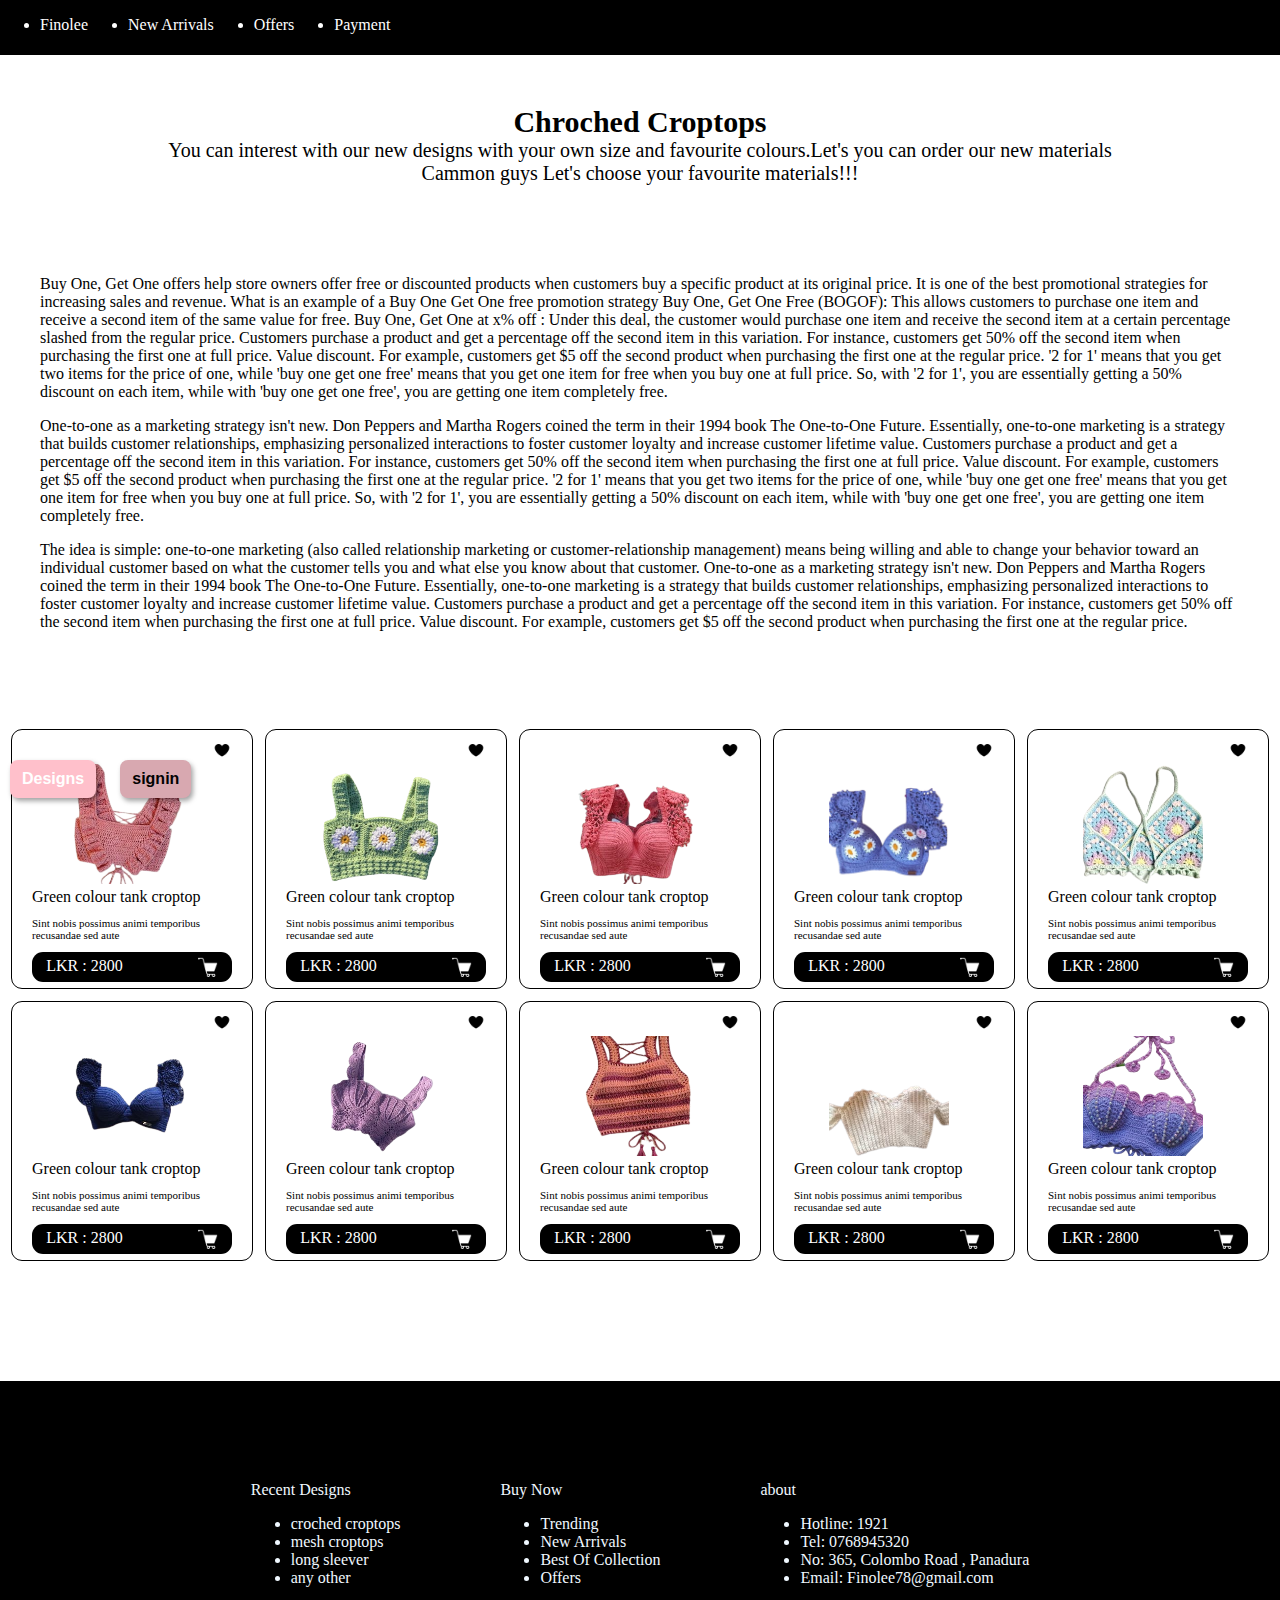
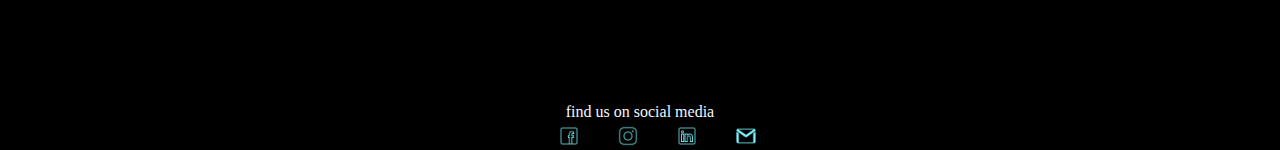
<file: pages/chroched.html>
<!DOCTYPE html>
<html lang="en">
<head>
    <meta charset="UTF-8">
    <meta http-equiv="X-UA-Compatible" content="IE=edge">
    <meta name="viewport" content="width=device-width, initial-scale=1.0">
    <title>Document</title>
    <style>
        *{
            /* margin-left: 20px; */
        }
        body{
          margin: 0;
        }
        #carts{
            display: flex;
            flex-wrap: wrap;
            flex-direction: row;
            justify-content: center;
            gap: 12px;
        }
        .cart{
           width: 200px;
           height: 228px;
           background-color: rgb(255, 255, 255);
           border: 1px solid black;
           border-radius: 11px;
           padding: 10px 20px 20px 20px;
        }
        img{
            width: 120px;
            height: 120px;
            margin-left: 35px;
            object-fit: cover;
            align-items: center;
        }
        .box{
            width: 200px;
            height: 30px;
            background-color: black;
            border-radius: 11px;
            display: flex;
            justify-content: center;
            gap: 40px;
        }
        .img1{
           width: 20px;
           height: 20px;
           object-fit: cover;
           position: relative;
           /* margin-top: 13px; */
           /* margin-left: 160px; */
        }
        .span1{
            color: white;
            padding-top: 5px;
            font-size: 16px;
        }
        .span2{
           margin-left:180px ;
        }
        p{
            font-size: 11px;
        }
        .img2{
            /* box-shadow: 1px 1px 1px 1px rgba(0,0,0,0.25); */
        }


        footer{
    background-color: black;
    color: aliceblue;
    margin-top: 20px;
    
}

footer>section{
    flex-wrap: wrap;
    display: flex;
    align-items: center;  
    justify-content: space-between;
}

footer > span {
    flex-wrap: wrap;
    display: flex;
    align-items: center;  
    justify-content: space-between;
}

button{
   border: none;
   padding: 10px;
   padding-left: 12px;
   padding-right: 12px;
   border-radius: 8px;
   color: aliceblue;
   font-weight: bold;
   font-size: 16px;
   box-shadow: 2px 3px 5px rgba(0, 0, 0, 0.364);
   margin: 10px;
}

a{
    color: inherit;
    text-decoration:inherit ;
}

input ,textarea {
   border: none; 
   background-color: rgba(128, 128, 128, 0.29);
   padding: 10px;
   font-size: 15px;
   border-radius: 6px;
   margin: 10px;
}
header > section > div{
    width: 100%;
    height: 55px;
    background-color: black;
    margin-bottom: 20px;
    display: flex;
    flex-wrap: wrap;
    gap: 700px;
}
header > section > div>ul{
    color: white;
    text-decoration: none;
    display: flex;
    flex-wrap: wrap;
    gap: 40px;
    justify-content: start;
    align-items: center;
   
}
button{
    color: rgb(2, 2, 2);
    background-color: rgb(216, 168, 176);
}
       /* Style The Dropdown Button */
       .dropbtn {
                      background-color: pink;
                      color: white;
                      /* padding: 12px; */
                      font-size: 16px;
                      border: none;
                      cursor: pointer;
                      /* width: 1px;
                      height: 1px;
                      border-radius: 90%; */
                    }
                    
                    /* The container <div> - needed to position the dropdown content */
                    .dropdown {
                      position: relative;
                      display: inline-block;
                    }
                    
                    /* Dropdown Content (Hidden by Default) */
                    .dropdown-content {
                      display: none;
                      position: absolute;
                      background-color: #f9f9f9;
                      min-width: 160px;
                      box-shadow: 0px 8px 16px 0px rgba(0,0,0,0.2);
                      z-index: 1;
                    }
                    
                    /* Links inside the dropdown */
                    .dropdown-content a {
                      color: black;
                      padding: 12px 16px;
                      text-decoration: none;
                      display: block;
                    }
                    
                    /* Change color of dropdown links on hover */
                    .dropdown-content a:hover {background-color: #f1f1f1}
                    
                    /* Show the dropdown menu on hover */
                    .dropdown:hover .dropdown-content {
                      display: block;
                    }
                    
                    /* Change the background color of the dropdown button when the dropdown content is shown */
                    .dropdown:hover .dropbtn {
                      background-color: #ff067e;
                    }

    </style>
</head>
<body>

    <header>
        <section>
            <div>
               <ul>
                <a href="/index.html"><li>Finolee</li></a>
                <a href="/pages/new-arrivals.html"><li>New Arrivals</li></a>
                <a href="/pages/offers.html"><li>Offers</li></a>
                <a href="/pages/payment.html"><li>Payment</li></a>
               </ul>


             <div>
                <div class="dropdown">
                    <button class="dropbtn">Designs</button>
                    <div class="dropdown-content">
                        <a href="/pages/long-sleeve.html">Long-Sleever</a>
                        <a href="/pages/chroched.html">Croched</a>
                        <a href="/pages/mesh.html">Mesh</a>
                    </div>

                    <a href="/pages/signin.html">   <button>signin</button></a>
                  </div>
               </div>
            
            </div>
        </section>
    </header>


    <span style="display: flex; justify-content: center; font-weight: bold; font-size: 30px; padding-top: 30px;">Chroched Croptops</span>
    <span   style="display: flex; justify-content: center; font-size: 20px; ">You can interest with our new designs with your own size and favourite colours.Let's you can order our new materials</span>
<span   style="display: flex; justify-content: center; font-size: 20px; padding-bottom: 30px;">Cammon guys Let's choose your favourite materials!!!</span>
  
    <p style="padding-left: 40px;padding-right: 40px; font-size: 16px; margin-top: 60px;">Buy One, Get One offers help store owners offer free or discounted products when customers buy a specific product at its original price. It is one of the best promotional strategies for increasing sales and revenue. What is an example of a Buy One Get One free promotion strategy
        Buy One, Get One Free (BOGOF): This allows customers to purchase one item and receive a second item of the same value for free. Buy One, Get One at x% off : Under this deal, the customer would purchase one item and receive the second item at a certain percentage slashed from the regular price.
        Customers purchase a product and get a percentage off the second item in this variation. For instance, customers get 50% off the second item when purchasing the first one at full price. Value discount. For example, customers get $5 off the second product when purchasing the first one at the regular price.    
        '2 for 1' means that you get two items for the price of one, while 'buy one get one free' means that you get one item for free when you buy one at full price. So, with '2 for 1', you are essentially getting a 50% discount on each item, while with 'buy one get one free', you are getting one item completely free.


    </p>
    <p style="padding-left: 40px;padding-right: 40px; font-size: 16px;">
        One-to-one as a marketing strategy isn't new. Don Peppers and Martha Rogers coined the term in their 1994 book The One-to-One Future. Essentially, one-to-one marketing is a strategy that builds customer relationships, emphasizing personalized interactions to foster customer loyalty and increase customer lifetime value.
        Customers purchase a product and get a percentage off the second item in this variation. For instance, customers get 50% off the second item when purchasing the first one at full price. Value discount. For example, customers get $5 off the second product when purchasing the first one at the regular price.    
        '2 for 1' means that you get two items for the price of one, while 'buy one get one free' means that you get one item for free when you buy one at full price. So, with '2 for 1', you are essentially getting a 50% discount on each item, while with 'buy one get one free', you are getting one item completely free.


    </p>
    <p style="padding-left: 40px;padding-right: 40px; font-size: 16px; margin-bottom: 80px;">
        The idea is simple: one-to-one marketing (also called relationship marketing or customer-relationship management) means being willing and able to change your behavior toward an individual customer based on what the customer tells you and what else you know about that customer.
        One-to-one as a marketing strategy isn't new. Don Peppers and Martha Rogers coined the term in their 1994 book The One-to-One Future. Essentially, one-to-one marketing is a strategy that builds customer relationships, emphasizing personalized interactions to foster customer loyalty and increase customer lifetime value.
        Customers purchase a product and get a percentage off the second item in this variation. For instance, customers get 50% off the second item when purchasing the first one at full price. Value discount. For example, customers get $5 off the second product when purchasing the first one at the regular price.    
    </p>
</br>
    
   


    <section>

    </section>

    
    <!-- <span style="display: flex; justify-content: center; font-weight: bold; font-size: 30px;">New Arrivals</span> -->
    <section id="carts">
        
        <div class="cart">
            <img class="img1 span2" src="/assets/background/icons8-heart-25.png" alt="">
           <div>
            <img src="/assets/chroched/chroched-18.png" alt="">
           </div>
           <span>Green colour tank croptop</span>
           <p> Sint nobis possimus animi temporibus recusandae sed aute
           </p>
           <div class="box">
            <span class="span1">LKR : 2800</span>
         
            <img class="img1 span1" src="/assets/background/icons8-cart-50 (1).png" alt="">
           </div>
        </div>

        <div class="cart">
            <img class="img1 span2" src="/assets/background/icons8-heart-25.png" alt="">
           <div>
            <img src="/assets/chroched/chroched-5.png" alt="">
           </div>
           <span>Green colour tank croptop</span>
           <p> Sint nobis possimus animi temporibus recusandae sed aute
           </p>
           <div class="box">
            <span class="span1">LKR : 2800</span>
         
            <img class="img1 span1" src="/assets/background/icons8-cart-50 (1).png" alt="">
           </div>
        </div>

        <div class="cart">
            <img class="img1 span2" src="/assets/background/icons8-heart-25.png" alt="">
           <div>
            <img src="/assets/chroched/chroched-2.png" alt="">
           </div>
           <span>Green colour tank croptop</span>
           <p> Sint nobis possimus animi temporibus recusandae sed aute
           </p>
           <div class="box">
            <span class="span1">LKR : 2800</span>
         
            <img class="img1 span1" src="/assets/background/icons8-cart-50 (1).png" alt="">
           </div>
        </div>

        <div class="cart">
            <img class="img1 span2" src="/assets/background/icons8-heart-25.png" alt="">
           <div>
            <img src="/assets/chroched/chroched-1.png" alt="">
           </div>
           <span>Green colour tank croptop</span>
           <p> Sint nobis possimus animi temporibus recusandae sed aute
           </p>
           <div class="box">
            <span class="span1">LKR : 2800</span>
         
            <img class="img1 span1" src="/assets/background/icons8-cart-50 (1).png" alt="">
           </div>
        </div>

        <div class="cart">
            <img class="img1 span2" src="/assets/background/icons8-heart-25.png" alt="">
           <div>
            <img src="/assets/chroched/chroched-14.png" alt="">
           </div>
           <span>Green colour tank croptop</span>
           <p> Sint nobis possimus animi temporibus recusandae sed aute
           </p>
           <div class="box">
            <span class="span1">LKR : 2800</span>
         
            <img class="img1 span1" src="/assets/background/icons8-cart-50 (1).png" alt="">
           </div>
        </div>

        <div class="cart">
            <img class="img1 span2" src="/assets/background/icons8-heart-25.png" alt="">
           <div>
            <img src="/assets/chroched/chroched-15.png" alt="">
           </div>
           <span>Green colour tank croptop</span>
           <p> Sint nobis possimus animi temporibus recusandae sed aute
           </p>
           <div class="box">
            <span class="span1">LKR : 2800</span>
         
            <img class="img1 span1" src="/assets/background/icons8-cart-50 (1).png" alt="">
           </div>
        </div>

        <div class="cart">
            <img class="img1 span2" src="/assets/background/icons8-heart-25.png" alt="">
           <div>
            <img src="/assets/chroched/chroched-13.png" alt="">
           </div>
           <span>Green colour tank croptop</span>
           <p> Sint nobis possimus animi temporibus recusandae sed aute
           </p>
           <div class="box">
            <span class="span1">LKR : 2800</span>
         
            <img class="img1 span1" src="/assets/background/icons8-cart-50 (1).png" alt="">
           </div>
        </div>

        <div class="cart">
            <img class="img1 span2" src="/assets/background/icons8-heart-25.png" alt="">
           <div>
            <img src="/assets/chroched/chroched-12.png" alt="">
           </div>
           <span>Green colour tank croptop</span>
           <p> Sint nobis possimus animi temporibus recusandae sed aute
           </p>
           <div class="box">
            <span class="span1">LKR : 2800</span>
         
            <img class="img1 span1" src="/assets/background/icons8-cart-50 (1).png" alt="">
           </div>
        </div>

        <div class="cart">
            <img class="img1 span2" src="/assets/background/icons8-heart-25.png" alt="">
           <div>
            <img src="/assets/chroched/chroched-8.png" alt="">
           </div>
           <span>Green colour tank croptop</span>
           <p> Sint nobis possimus animi temporibus recusandae sed aute
           </p>
           <div class="box">
            <span class="span1">LKR : 2800</span>
         
            <img class="img1 span1" src="/assets/background/icons8-cart-50 (1).png" alt="">
           </div>
        </div>

        <div class="cart">
            <img class="img1 span2" src="/assets/background/icons8-heart-25.png" alt="">
           <div>
            <img src="/assets/chroched/chroched-11.png" alt="">
           </div>
           <span>Green colour tank croptop</span>
           <p> Sint nobis possimus animi temporibus recusandae sed aute
           </p>
           <div class="box">
            <span class="span1">LKR : 2800</span>
         
            <img class="img1 span1" src="/assets/background/icons8-cart-50 (1).png" alt="">
           </div>
        </div>
    </section>


    

   
<!-- 
    <script src="https://cdn.jsdelivr.net/npm/bootstrap@5.3.3/dist/js/bootstrap.bundle.min.js" integrity="sha384-YvpcrYf0tY3lHB60NNkmXc5s9fDVZLESaAA55NDzOxhy9GkcIdslK1eN7N6jIeHz" crossorigin="anonymous"></script>  -->


    <footer>
        <footer  id="contact">
            <div style="display: flex; flex-direction: row ; justify-content: center; gap: 100px; padding: 100px; margin-top: 120px;">
    
                <section>
                    <span>Recent Designs</span>
                     <ul>
                        <li>croched croptops</li>
                        <li>mesh croptops</li>
                        <li>long sleever</li>
                        <li>any other</li>
                      </ul>
                  </section>  
                  
                  <section>
                      <span>Buy Now</span>
                      <ul>
                          <li>Trending</li>
                          <li>New Arrivals</li>
                          <li>Best Of Collection</li>
                          <li>Offers</li>
                      </ul>
                  </section> 
      
                  <section>
                      <span>about</span>
                      <ul>
                        <LI>Hotline: 1921</LI>
                        <li>Tel: 0768945320</li>
                        <li>No: 365, Colombo Road , Panadura</li>
                        <li>Email: Finolee78@gmail.com</li>
                      </ul>
                  </section>  
            </div>
    
            <section style="display: flex;  flex-direction: column; justify-content: center;">
                <span>find us on social media</span>
                <div style="gap: 3px;">
                    <img class="img1 span1" src="/assets/background/facebook-1.png" alt="">
                    <img class="img1 span1" src="/assets/background/instagram-1.png" alt="">
                    <img class="img1 span1" src="/assets/background/linkedin-1.png" alt="">
                    <img class="img1 span1" src="/assets/background/gmail-1.png" alt="">
                    <!-- <i class="fa-brands fa-facebook"></i>
                    <i class="fa-brands fa-square-instagram"></i>
                    <i class="fa-brands fa-linkedin"></i> -->
                </div>
            </section>
    </footer>

</body>
</html>
</file>
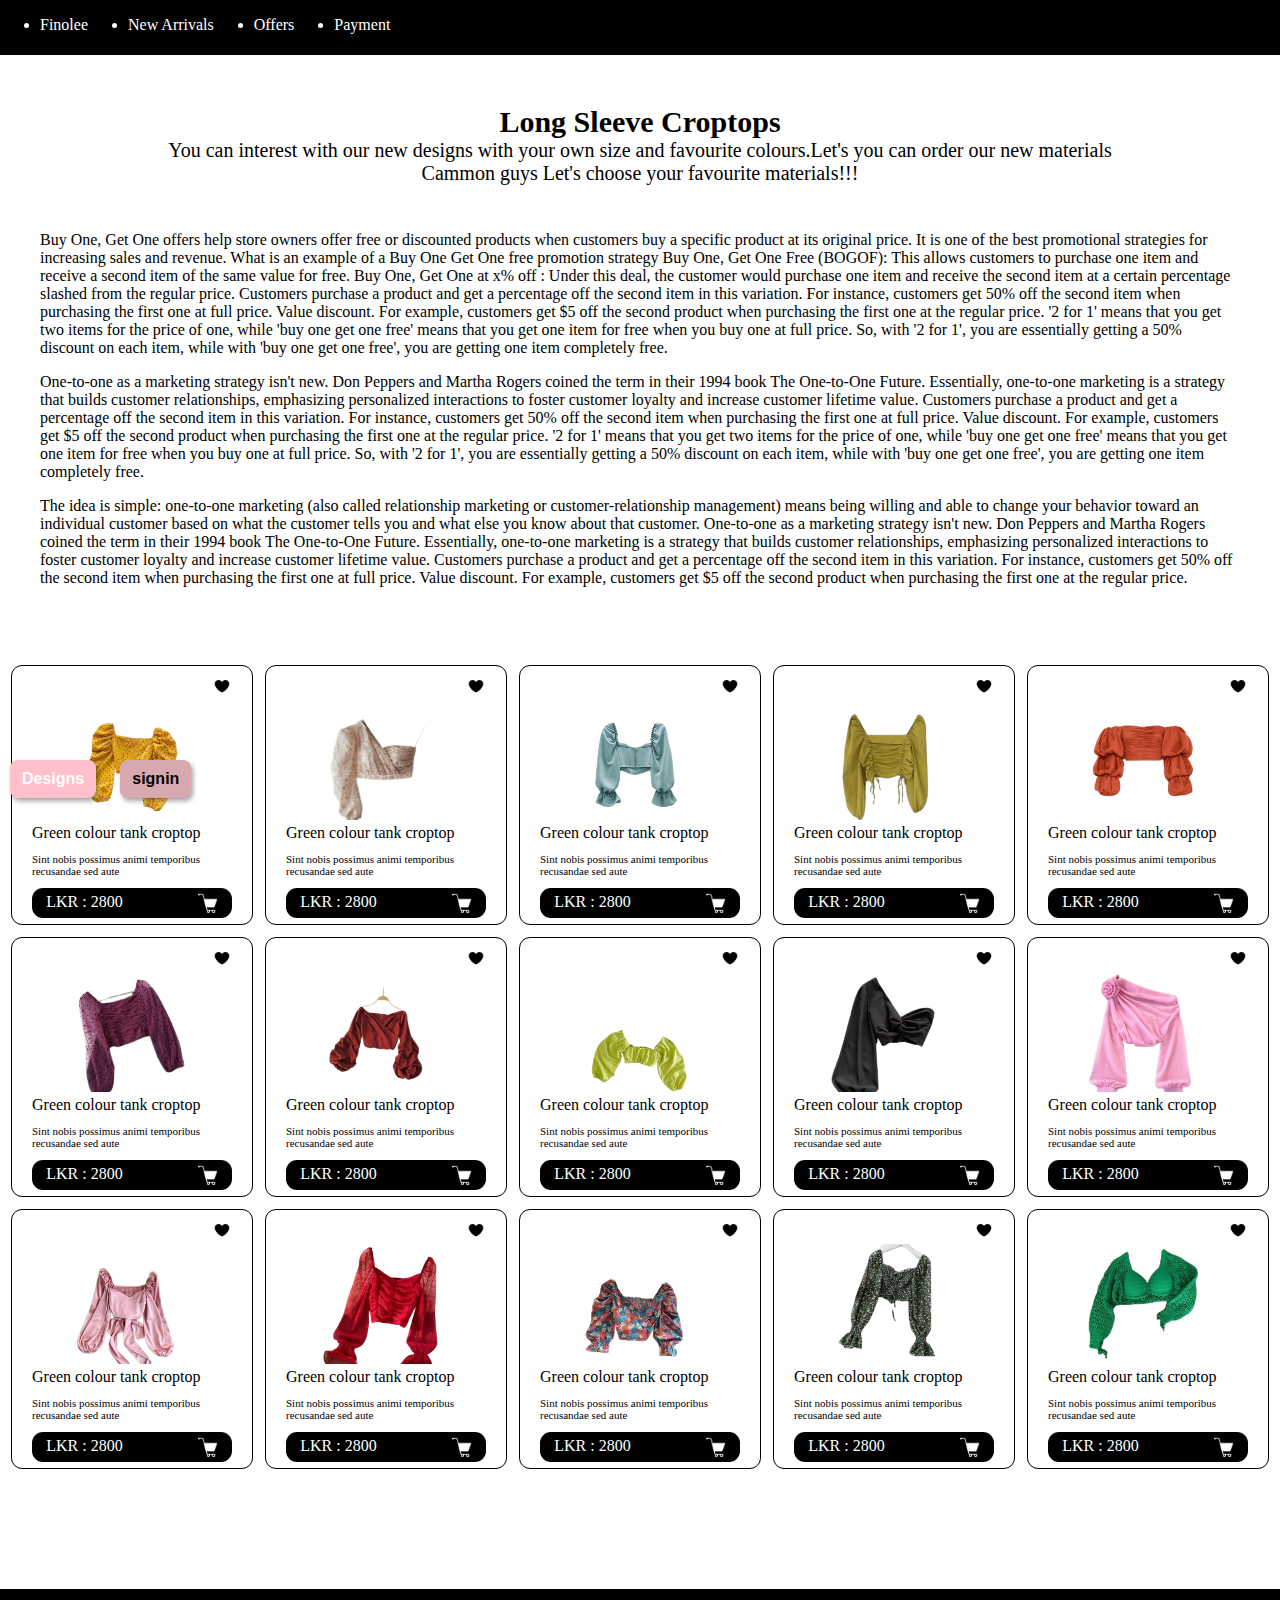
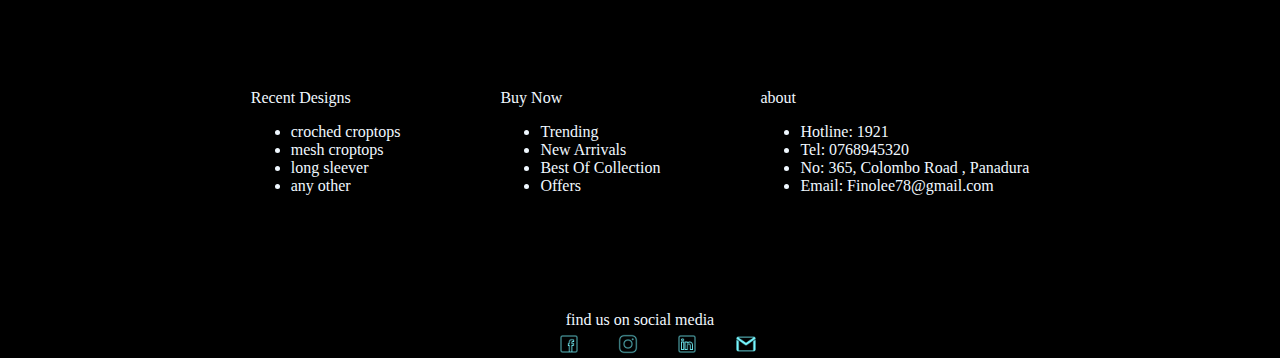
<file: pages/long-sleeve.html>
<!DOCTYPE html>
<html lang="en">
<head>
    <meta charset="UTF-8">
    <meta http-equiv="X-UA-Compatible" content="IE=edge">
    <meta name="viewport" content="width=device-width, initial-scale=1.0">
    <title>Document</title>
    <style>
        *{
            /* margin-left: 20px; */
        }
        body{
          margin: 0;
        }
        #carts{
            display: flex;
            flex-wrap: wrap;
            flex-direction: row;
            justify-content: center;
            gap: 12px;
        }
        .cart{
           width: 200px;
           height: 228px;
           background-color: rgb(255, 255, 255);
           border: 1px solid black;
           border-radius: 11px;
           padding: 10px 20px 20px 20px;
        }
        img{
            width: 120px;
            height: 120px;
            margin-left: 35px;
            object-fit: cover;
            align-items: center;
        }
        .box{
            width: 200px;
            height: 30px;
            background-color: black;
            border-radius: 11px;
            display: flex;
            justify-content: center;
            gap: 40px;
        }
        .img1{
           width: 20px;
           height: 20px;
           object-fit: cover;
           position: relative;
           /* margin-top: 13px; */
           /* margin-left: 160px; */
        }
        .span1{
            color: white;
            padding-top: 5px;
            font-size: 16px;
        }
        .span2{
           margin-left:180px ;
        }
        p{
            font-size: 11px;
        }
        .img2{
            /* box-shadow: 1px 1px 1px 1px rgba(0,0,0,0.25); */
        }


        footer{
    background-color: black;
    color: aliceblue;
    margin-top: 20px;
    
}

footer>section{
    flex-wrap: wrap;
    display: flex;
    align-items: center;  
    justify-content: space-between;
}

footer > span {
    flex-wrap: wrap;
    display: flex;
    align-items: center;  
    justify-content: space-between;
}

button{
   border: none;
   padding: 10px;
   padding-left: 12px;
   padding-right: 12px;
   border-radius: 8px;
   color: aliceblue;
   font-weight: bold;
   font-size: 16px;
   box-shadow: 2px 3px 5px rgba(0, 0, 0, 0.364);
   margin: 10px;
}

a{
    color: inherit;
    text-decoration:inherit ;
}

input ,textarea {
   border: none; 
   background-color: rgba(128, 128, 128, 0.29);
   padding: 10px;
   font-size: 15px;
   border-radius: 6px;
   margin: 10px;
}
header > section > div{
    width: 100%;
    height: 55px;
    background-color: black;
    margin-bottom: 20px;
    display: flex;
    flex-wrap: wrap;
    gap: 700px;
}
header > section > div>ul{
    color: white;
    text-decoration: none;
    display: flex;
    flex-wrap: wrap;
    gap: 40px;
    justify-content: start;
    align-items: center;
   
}
button{
    color: rgb(2, 2, 2);
    background-color: rgb(216, 168, 176);
}
       /* Style The Dropdown Button */
       .dropbtn {
                      background-color: pink;
                      color: white;
                      /* padding: 12px; */
                      font-size: 16px;
                      border: none;
                      cursor: pointer;
                      /* width: 1px;
                      height: 1px;
                      border-radius: 90%; */
                    }
                    
                    /* The container <div> - needed to position the dropdown content */
                    .dropdown {
                      position: relative;
                      display: inline-block;
                    }
                    
                    /* Dropdown Content (Hidden by Default) */
                    .dropdown-content {
                      display: none;
                      position: absolute;
                      background-color: #f9f9f9;
                      min-width: 160px;
                      box-shadow: 0px 8px 16px 0px rgba(0,0,0,0.2);
                      z-index: 1;
                    }
                    
                    /* Links inside the dropdown */
                    .dropdown-content a {
                      color: black;
                      padding: 12px 16px;
                      text-decoration: none;
                      display: block;
                    }
                    
                    /* Change color of dropdown links on hover */
                    .dropdown-content a:hover {background-color: #f1f1f1}
                    
                    /* Show the dropdown menu on hover */
                    .dropdown:hover .dropdown-content {
                      display: block;
                    }
                    
                    /* Change the background color of the dropdown button when the dropdown content is shown */
                    .dropdown:hover .dropbtn {
                      background-color: #ff067e;
                    }

    </style>
</head>
<body>

    <header>
        <section>
            <div>
               <ul>
                <a href="/index.html"><li>Finolee</li></a>
                <a href="/pages/new-arrivals.html"><li>New Arrivals</li></a>
                <a href="/pages/offers.html"><li>Offers</li></a>
                <a href="/pages/payment.html"><li>Payment</li></a>
               </ul>


             <div>
                <div class="dropdown">
                    <button class="dropbtn">Designs</button>
                    <div class="dropdown-content">
                        <a href="/pages/long-sleeve.html">Long-Sleever</a>
                        <a href="/pages/chroched.html">Croched</a>
                        <a href="/pages/mesh.html">Mesh</a>
                    </div>

                    <a href="/pages/signin.html">   <button>signin</button></a>
                  </div>
               </div>
            
            </div>
        </section>
    </header>


    <span style="display: flex; justify-content: center; font-weight: bold; font-size: 30px; padding-top: 30px;">Long Sleeve Croptops</span>
    <span   style="display: flex; justify-content: center; font-size: 20px; ">You can interest with our new designs with your own size and favourite colours.Let's you can order our new materials</span>
<span   style="display: flex; justify-content: center; font-size: 20px; padding-bottom: 30px;">Cammon guys Let's choose your favourite materials!!!</span>
  
    <p style="padding-left: 40px;padding-right: 40px; font-size: 16px;">Buy One, Get One offers help store owners offer free or discounted products when customers buy a specific product at its original price. It is one of the best promotional strategies for increasing sales and revenue. What is an example of a Buy One Get One free promotion strategy
        Buy One, Get One Free (BOGOF): This allows customers to purchase one item and receive a second item of the same value for free. Buy One, Get One at x% off : Under this deal, the customer would purchase one item and receive the second item at a certain percentage slashed from the regular price.
        Customers purchase a product and get a percentage off the second item in this variation. For instance, customers get 50% off the second item when purchasing the first one at full price. Value discount. For example, customers get $5 off the second product when purchasing the first one at the regular price.    
        '2 for 1' means that you get two items for the price of one, while 'buy one get one free' means that you get one item for free when you buy one at full price. So, with '2 for 1', you are essentially getting a 50% discount on each item, while with 'buy one get one free', you are getting one item completely free.


    </p>
    <p style="padding-left: 40px;padding-right: 40px; font-size: 16px;">
        One-to-one as a marketing strategy isn't new. Don Peppers and Martha Rogers coined the term in their 1994 book The One-to-One Future. Essentially, one-to-one marketing is a strategy that builds customer relationships, emphasizing personalized interactions to foster customer loyalty and increase customer lifetime value.
        Customers purchase a product and get a percentage off the second item in this variation. For instance, customers get 50% off the second item when purchasing the first one at full price. Value discount. For example, customers get $5 off the second product when purchasing the first one at the regular price.    
        '2 for 1' means that you get two items for the price of one, while 'buy one get one free' means that you get one item for free when you buy one at full price. So, with '2 for 1', you are essentially getting a 50% discount on each item, while with 'buy one get one free', you are getting one item completely free.


    </p>
    <p style="padding-left: 40px;padding-right: 40px; font-size: 16px; margin-bottom: 60px;">
        The idea is simple: one-to-one marketing (also called relationship marketing or customer-relationship management) means being willing and able to change your behavior toward an individual customer based on what the customer tells you and what else you know about that customer.
        One-to-one as a marketing strategy isn't new. Don Peppers and Martha Rogers coined the term in their 1994 book The One-to-One Future. Essentially, one-to-one marketing is a strategy that builds customer relationships, emphasizing personalized interactions to foster customer loyalty and increase customer lifetime value.
        Customers purchase a product and get a percentage off the second item in this variation. For instance, customers get 50% off the second item when purchasing the first one at full price. Value discount. For example, customers get $5 off the second product when purchasing the first one at the regular price.    
    </p>
</br>
    
   


    <section>

    </section>

    
    <!-- <span style="display: flex; justify-content: center; font-weight: bold; font-size: 30px;">New Arrivals</span> -->
    <section id="carts">
        <div class="cart">
            <img class="img1 span2" src="/assets/background/icons8-heart-25.png" alt="">
           <div>
            <img src="/assets/long-sleve/long-sleeve-10.png" alt="">
           </div>
           <span>Green colour tank croptop</span>
           <p> Sint nobis possimus animi temporibus recusandae sed aute
           </p>
           <div class="box">
            <span class="span1">LKR : 2800</span>
         
            <img class="img1 span1" src="/assets/background/icons8-cart-50 (1).png" alt="">
           </div>
        </div>
       

        <div class="cart">
            <img class="img1 span2" src="/assets/background/icons8-heart-25.png" alt="">
           <div>
            <img src="/assets/long-sleve/long-sleeve-3.png" alt="">
           </div>
           <span>Green colour tank croptop</span>
           <p> Sint nobis possimus animi temporibus recusandae sed aute
           </p>
           <div class="box">
            <span class="span1">LKR : 2800</span>
         
            <img class="img1 span1" src="/assets/background/icons8-cart-50 (1).png" alt="">
           </div>
        </div>


        <div class="cart">
            <img class="img1 span2" src="/assets/background/icons8-heart-25.png" alt="">
           <div>
            <img src="/assets/long-sleve/long-sleeve-2.png" alt="">
           </div>
           <span>Green colour tank croptop</span>
           <p> Sint nobis possimus animi temporibus recusandae sed aute
           </p>
           <div class="box">
            <span class="span1">LKR : 2800</span>
         
            <img class="img1 span1" src="/assets/background/icons8-cart-50 (1).png" alt="">
           </div>
        </div>

        
        <div class="cart">
            <img class="img1 span2" src="/assets/background/icons8-heart-25.png" alt="">
           <div>
            <img src="/assets/long-sleve/long-sleeve-4.png" alt="">
           </div>
           <span>Green colour tank croptop</span>
           <p> Sint nobis possimus animi temporibus recusandae sed aute
           </p>
           <div class="box">
            <span class="span1">LKR : 2800</span>
         
            <img class="img1 span1" src="/assets/background/icons8-cart-50 (1).png" alt="">
           </div>
        </div>

        <div class="cart">
            <img class="img1 span2" src="/assets/background/icons8-heart-25.png" alt="">
           <div>
            <img src="/assets/long-sleve/long-sleeve-5.png" alt="">
           </div>
           <span>Green colour tank croptop</span>
           <p> Sint nobis possimus animi temporibus recusandae sed aute
           </p>
           <div class="box">
            <span class="span1">LKR : 2800</span>
         
            <img class="img1 span1" src="/assets/background/icons8-cart-50 (1).png" alt="">
           </div>
        </div>

        <div class="cart">
            <img class="img1 span2" src="/assets/background/icons8-heart-25.png" alt="">
           <div>
            <img src="/assets/long-sleve/long-sleeve-6.png" alt="">
           </div>
           <span>Green colour tank croptop</span>
           <p> Sint nobis possimus animi temporibus recusandae sed aute
           </p>
           <div class="box">
            <span class="span1">LKR : 2800</span>
         
            <img class="img1 span1" src="/assets/background/icons8-cart-50 (1).png" alt="">
           </div>
        </div>

        <div class="cart">
            <img class="img1 span2" src="/assets/background/icons8-heart-25.png" alt="">
           <div>
            <img src="/assets/long-sleve/long-sleeve-7.png" alt="">
           </div>
           <span>Green colour tank croptop</span>
           <p> Sint nobis possimus animi temporibus recusandae sed aute
           </p>
           <div class="box">
            <span class="span1">LKR : 2800</span>
         
            <img class="img1 span1" src="/assets/background/icons8-cart-50 (1).png" alt="">
           </div>
        </div>

        <div class="cart">
            <img class="img1 span2" src="/assets/background/icons8-heart-25.png" alt="">
           <div>
            <img src="/assets/long-sleve/long-sleeve-8.png" alt="">
           </div>
           <span>Green colour tank croptop</span>
           <p> Sint nobis possimus animi temporibus recusandae sed aute
           </p>
           <div class="box">
            <span class="span1">LKR : 2800</span>
         
            <img class="img1 span1" src="/assets/background/icons8-cart-50 (1).png" alt="">
           </div>
        </div>

        <div class="cart">
            <img class="img1 span2" src="/assets/background/icons8-heart-25.png" alt="">
           <div>
            <img src="/assets/long-sleve/long-sleeve-9.png" alt="">
           </div>
           <span>Green colour tank croptop</span>
           <p> Sint nobis possimus animi temporibus recusandae sed aute
           </p>
           <div class="box">
            <span class="span1">LKR : 2800</span>
         
            <img class="img1 span1" src="/assets/background/icons8-cart-50 (1).png" alt="">
           </div>
        </div>

        
        <div class="cart">
            <img class="img1 span2" src="/assets/background/icons8-heart-25.png" alt="">
           <div>
            <img src="/assets/long-sleve/long-sleeve-1.png" alt="">
           </div>
           <span>Green colour tank croptop</span>
           <p> Sint nobis possimus animi temporibus recusandae sed aute
           </p>
           <div class="box">
            <span class="span1">LKR : 2800</span>
         
            <img class="img1 span1" src="/assets/background/icons8-cart-50 (1).png" alt="">
           </div>
        </div>


        <div class="cart">
            <img class="img1 span2" src="/assets/background/icons8-heart-25.png" alt="">
           <div>
            <img src="/assets/long-sleve/long-sleeve-11.png" alt="">
           </div>
           <span>Green colour tank croptop</span>
           <p> Sint nobis possimus animi temporibus recusandae sed aute
           </p>
           <div class="box">
            <span class="span1">LKR : 2800</span>
         
            <img class="img1 span1" src="/assets/background/icons8-cart-50 (1).png" alt="">
           </div>
        </div>


        <div class="cart">
            <img class="img1 span2" src="/assets/background/icons8-heart-25.png" alt="">
           <div>
            <img src="/assets/long-sleve/long-sleeve-12.png" alt="">
           </div>
           <span>Green colour tank croptop</span>
           <p> Sint nobis possimus animi temporibus recusandae sed aute
           </p>
           <div class="box">
            <span class="span1">LKR : 2800</span>
         
            <img class="img1 span1" src="/assets/background/icons8-cart-50 (1).png" alt="">
           </div>
        </div>


        <div class="cart">
            <img class="img1 span2" src="/assets/background/icons8-heart-25.png" alt="">
           <div>
            <img src="/assets/long-sleve/long-sleeve-13.png" alt="">
           </div>
           <span>Green colour tank croptop</span>
           <p> Sint nobis possimus animi temporibus recusandae sed aute
           </p>
           <div class="box">
            <span class="span1">LKR : 2800</span>
         
            <img class="img1 span1" src="/assets/background/icons8-cart-50 (1).png" alt="">
           </div>
        </div>


        <div class="cart">
            <img class="img1 span2" src="/assets/background/icons8-heart-25.png" alt="">
           <div>
            <img src="/assets/long-sleve/long-sleeve-14.png" alt="">
           </div>
           <span>Green colour tank croptop</span>
           <p> Sint nobis possimus animi temporibus recusandae sed aute
           </p>
           <div class="box">
            <span class="span1">LKR : 2800</span>
         
            <img class="img1 span1" src="/assets/background/icons8-cart-50 (1).png" alt="">
           </div>
        </div>


        <div class="cart">
            <img class="img1 span2" src="/assets/background/icons8-heart-25.png" alt="">
           <div>
            <img src="/assets/chroched/chroched-long-sleeve.png" alt="">
           </div>
           <span>Green colour tank croptop</span>
           <p> Sint nobis possimus animi temporibus recusandae sed aute
           </p>
           <div class="box">
            <span class="span1">LKR : 2800</span>
         
            <img class="img1 span1" src="/assets/background/icons8-cart-50 (1).png" alt="">
           </div>
        </div>

        
    </section>


    

   
<!-- 
    <script src="https://cdn.jsdelivr.net/npm/bootstrap@5.3.3/dist/js/bootstrap.bundle.min.js" integrity="sha384-YvpcrYf0tY3lHB60NNkmXc5s9fDVZLESaAA55NDzOxhy9GkcIdslK1eN7N6jIeHz" crossorigin="anonymous"></script>  -->


    <footer>
        <footer  id="contact">
            <div style="display: flex; flex-direction: row ; justify-content: center; gap: 100px; padding: 100px; margin-top: 120px;">
    
                <section>
                    <span>Recent Designs</span>
                     <ul>
                        <li>croched croptops</li>
                        <li>mesh croptops</li>
                        <li>long sleever</li>
                        <li>any other</li>
                      </ul>
                  </section>  
                  
                  <section>
                      <span>Buy Now</span>
                      <ul>
                          <li>Trending</li>
                          <li>New Arrivals</li>
                          <li>Best Of Collection</li>
                          <li>Offers</li>
                      </ul>
                  </section> 
      
                  <section>
                      <span>about</span>
                      <ul>
                        <LI>Hotline: 1921</LI>
                        <li>Tel: 0768945320</li>
                        <li>No: 365, Colombo Road , Panadura</li>
                        <li>Email: Finolee78@gmail.com</li>
                      </ul>
                  </section>  
            </div>
    
            <section style="display: flex;  flex-direction: column; justify-content: center;">
                <span>find us on social media</span>
                <div style="gap: 3px;">
                    <img class="img1 span1" src="/assets/background/facebook-1.png" alt="">
                    <img class="img1 span1" src="/assets/background/instagram-1.png" alt="">
                    <img class="img1 span1" src="/assets/background/linkedin-1.png" alt="">
                    <img class="img1 span1" src="/assets/background/gmail-1.png" alt="">
                    <!-- <i class="fa-brands fa-facebook"></i>
                    <i class="fa-brands fa-square-instagram"></i>
                    <i class="fa-brands fa-linkedin"></i> -->
                </div>
            </section>
    </footer>

</body>
</html>
</file>
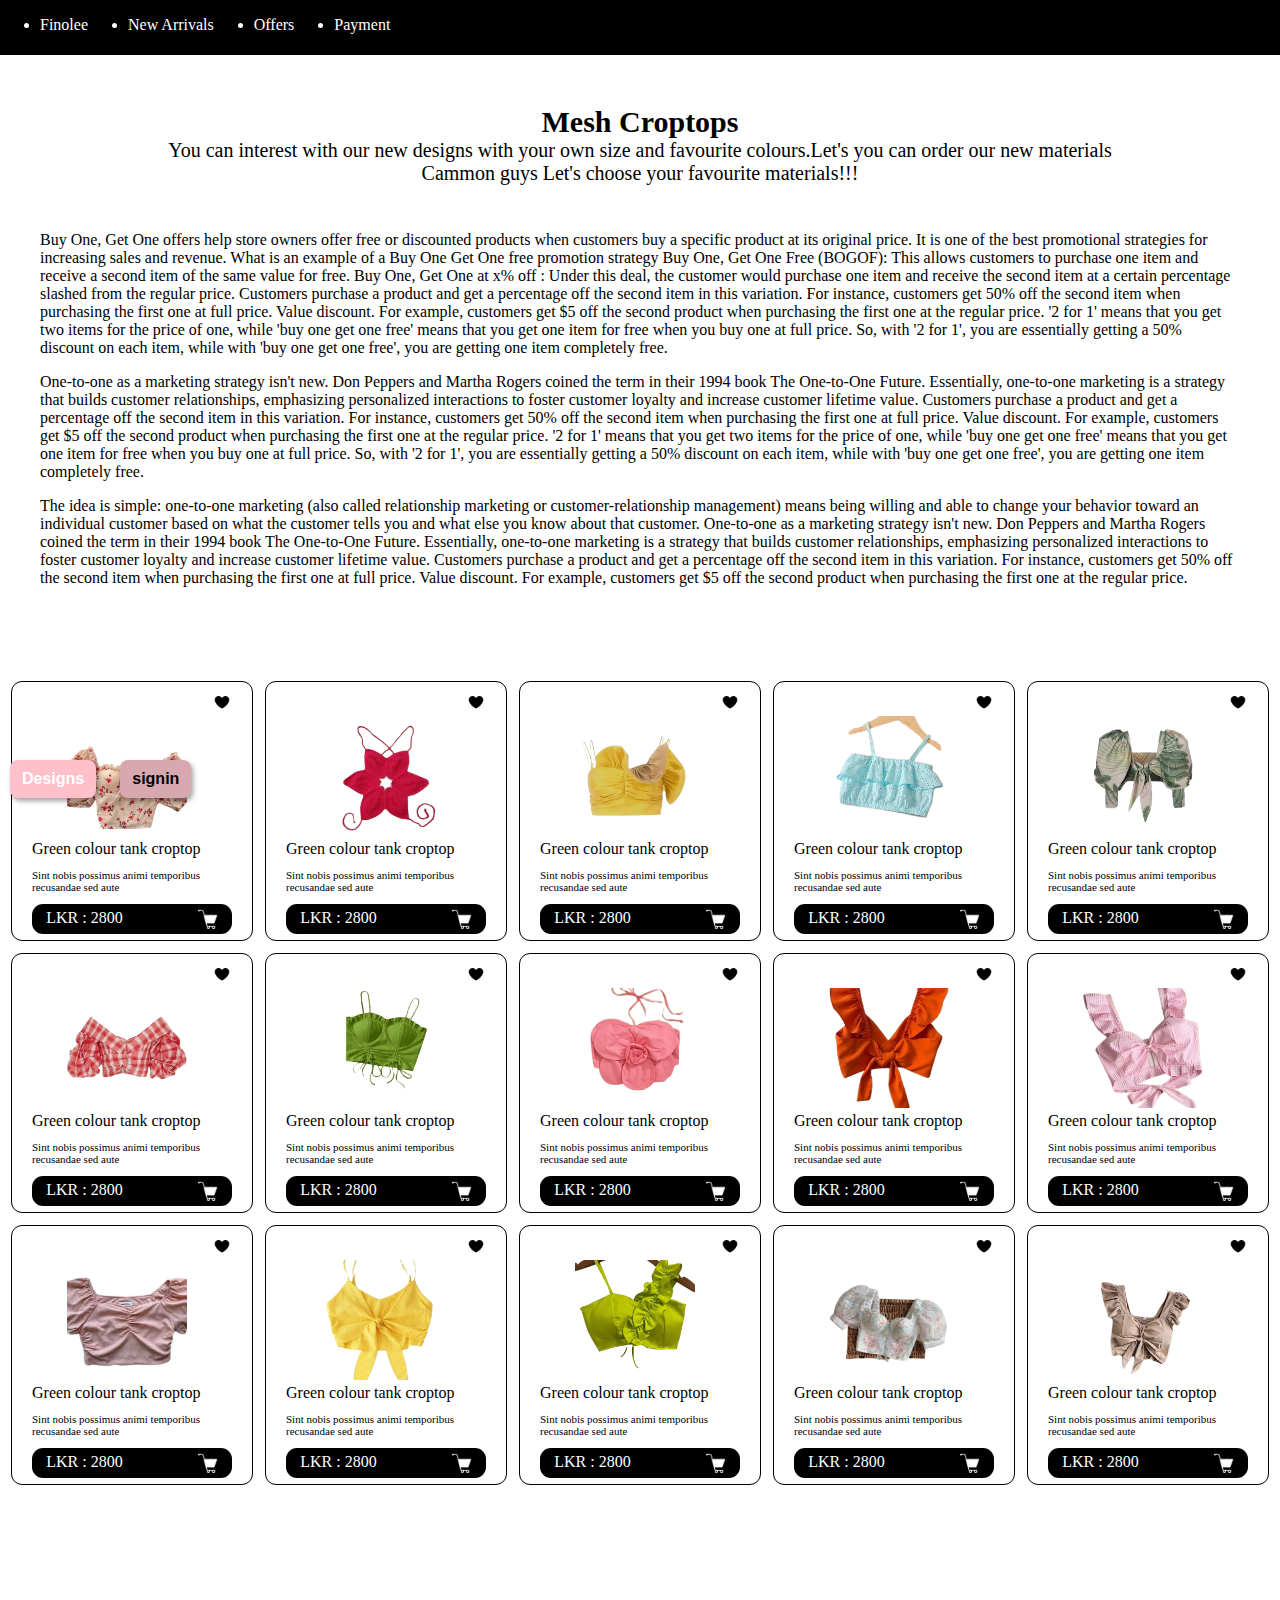
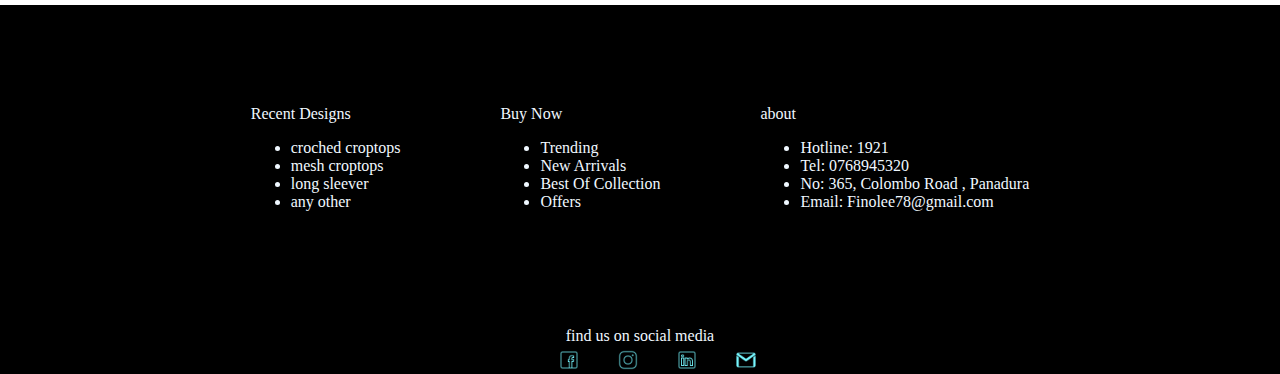
<file: pages/mesh.html>
<!DOCTYPE html>
<html lang="en">
<head>
    <meta charset="UTF-8">
    <meta http-equiv="X-UA-Compatible" content="IE=edge">
    <meta name="viewport" content="width=device-width, initial-scale=1.0">
    <title>Document</title>
    <style>
        *{
            /* margin-left: 20px; */
        }
        body{
          margin: 0;
        }
        #carts{
            display: flex;
            flex-wrap: wrap;
            flex-direction: row;
            justify-content: center;
            gap: 12px;
        }
        .cart{
           width: 200px;
           height: 228px;
           background-color: rgb(255, 255, 255);
           border: 1px solid black;
           border-radius: 11px;
           padding: 10px 20px 20px 20px;
        }
        img{
            width: 120px;
            height: 120px;
            margin-left: 35px;
            object-fit: cover;
            align-items: center;
        }
        .box{
            width: 200px;
            height: 30px;
            background-color: black;
            border-radius: 11px;
            display: flex;
            justify-content: center;
            gap: 40px;
        }
        .img1{
           width: 20px;
           height: 20px;
           object-fit: cover;
           position: relative;
           /* margin-top: 13px; */
           /* margin-left: 160px; */
        }
        .span1{
            color: white;
            padding-top: 5px;
            font-size: 16px;
        }
        .span2{
           margin-left:180px ;
        }
        p{
            font-size: 11px;
        }
        .img2{
            /* box-shadow: 1px 1px 1px 1px rgba(0,0,0,0.25); */
        }


        footer{
    background-color: black;
    color: aliceblue;
    margin-top: 20px;
    
}

footer>section{
    flex-wrap: wrap;
    display: flex;
    align-items: center;  
    justify-content: space-between;
}

footer > span {
    flex-wrap: wrap;
    display: flex;
    align-items: center;  
    justify-content: space-between;
}

button{
   border: none;
   padding: 10px;
   padding-left: 12px;
   padding-right: 12px;
   border-radius: 8px;
   color: aliceblue;
   font-weight: bold;
   font-size: 16px;
   box-shadow: 2px 3px 5px rgba(0, 0, 0, 0.364);
   margin: 10px;
}

a{
    color: inherit;
    text-decoration:inherit ;
}

input ,textarea {
   border: none; 
   background-color: rgba(128, 128, 128, 0.29);
   padding: 10px;
   font-size: 15px;
   border-radius: 6px;
   margin: 10px;
}
header > section > div{
    width: 100%;
    height: 55px;
    background-color: black;
    margin-bottom: 20px;
    display: flex;
    flex-wrap: wrap;
    gap: 700px;
}
header > section > div>ul{
    color: white;
    text-decoration: none;
    display: flex;
    flex-wrap: wrap;
    gap: 40px;
    justify-content: start;
    align-items: center;
   
}
button{
    color: rgb(2, 2, 2);
    background-color: rgb(216, 168, 176);
}
       /* Style The Dropdown Button */
       .dropbtn {
                      background-color: pink;
                      color: white;
                      /* padding: 12px; */
                      font-size: 16px;
                      border: none;
                      cursor: pointer;
                      /* width: 1px;
                      height: 1px;
                      border-radius: 90%; */
                    }
                    
                    /* The container <div> - needed to position the dropdown content */
                    .dropdown {
                      position: relative;
                      display: inline-block;
                    }
                    
                    /* Dropdown Content (Hidden by Default) */
                    .dropdown-content {
                      display: none;
                      position: absolute;
                      background-color: #f9f9f9;
                      min-width: 160px;
                      box-shadow: 0px 8px 16px 0px rgba(0,0,0,0.2);
                      z-index: 1;
                    }
                    
                    /* Links inside the dropdown */
                    .dropdown-content a {
                      color: black;
                      padding: 12px 16px;
                      text-decoration: none;
                      display: block;
                    }
                    
                    /* Change color of dropdown links on hover */
                    .dropdown-content a:hover {background-color: #f1f1f1}
                    
                    /* Show the dropdown menu on hover */
                    .dropdown:hover .dropdown-content {
                      display: block;
                    }
                    
                    /* Change the background color of the dropdown button when the dropdown content is shown */
                    .dropdown:hover .dropbtn {
                      background-color: #ff067e;
                    }

    </style>
</head>
<body>

    <header>
        <section>
            <div>
               <ul>
                <a href="/index.html"><li>Finolee</li></a>
                <a href="/pages/new-arrivals.html"><li>New Arrivals</li></a>
                <a href="/pages/offers.html"><li>Offers</li></a>
                <a href="/pages/payment.html"><li>Payment</li></a>
               </ul>


             <div>
                <div class="dropdown">
                    <button class="dropbtn">Designs</button>
                    <div class="dropdown-content">
                        <a href="/pages/long-sleeve.html">Long-Sleever</a>
                        <a href="/pages/chroched.html">Croched</a>
                        <a href="/pages/mesh.html">Mesh</a>
                    </div>

                    <a href="/pages/signin.html">   <button>signin</button></a>
                  </div>
               </div>
            
            </div>
        </section>
    </header>


    <span style="display: flex; justify-content: center; font-weight: bold; font-size: 30px; padding-top: 30px;">Mesh Croptops</span>
    <span   style="display: flex; justify-content: center; font-size: 20px; ">You can interest with our new designs with your own size and favourite colours.Let's you can order our new materials</span>
<span   style="display: flex; justify-content: center; font-size: 20px; padding-bottom: 30px;">Cammon guys Let's choose your favourite materials!!!</span>
  
    <p style="padding-left: 40px;padding-right: 40px; font-size: 16px;">Buy One, Get One offers help store owners offer free or discounted products when customers buy a specific product at its original price. It is one of the best promotional strategies for increasing sales and revenue. What is an example of a Buy One Get One free promotion strategy
        Buy One, Get One Free (BOGOF): This allows customers to purchase one item and receive a second item of the same value for free. Buy One, Get One at x% off : Under this deal, the customer would purchase one item and receive the second item at a certain percentage slashed from the regular price.
        Customers purchase a product and get a percentage off the second item in this variation. For instance, customers get 50% off the second item when purchasing the first one at full price. Value discount. For example, customers get $5 off the second product when purchasing the first one at the regular price.    
        '2 for 1' means that you get two items for the price of one, while 'buy one get one free' means that you get one item for free when you buy one at full price. So, with '2 for 1', you are essentially getting a 50% discount on each item, while with 'buy one get one free', you are getting one item completely free.


    </p>
    <p style="padding-left: 40px;padding-right: 40px; font-size: 16px;">
        One-to-one as a marketing strategy isn't new. Don Peppers and Martha Rogers coined the term in their 1994 book The One-to-One Future. Essentially, one-to-one marketing is a strategy that builds customer relationships, emphasizing personalized interactions to foster customer loyalty and increase customer lifetime value.
        Customers purchase a product and get a percentage off the second item in this variation. For instance, customers get 50% off the second item when purchasing the first one at full price. Value discount. For example, customers get $5 off the second product when purchasing the first one at the regular price.    
        '2 for 1' means that you get two items for the price of one, while 'buy one get one free' means that you get one item for free when you buy one at full price. So, with '2 for 1', you are essentially getting a 50% discount on each item, while with 'buy one get one free', you are getting one item completely free.


    </p>
    <p style="padding-left: 40px;padding-right: 40px; font-size: 16px; padding-bottom: 60px;">
        The idea is simple: one-to-one marketing (also called relationship marketing or customer-relationship management) means being willing and able to change your behavior toward an individual customer based on what the customer tells you and what else you know about that customer.
        One-to-one as a marketing strategy isn't new. Don Peppers and Martha Rogers coined the term in their 1994 book The One-to-One Future. Essentially, one-to-one marketing is a strategy that builds customer relationships, emphasizing personalized interactions to foster customer loyalty and increase customer lifetime value.
        Customers purchase a product and get a percentage off the second item in this variation. For instance, customers get 50% off the second item when purchasing the first one at full price. Value discount. For example, customers get $5 off the second product when purchasing the first one at the regular price.    
    </p>
</br>
    
   


    <section>

    </section>

    
    <!-- <span style="display: flex; justify-content: center; font-weight: bold; font-size: 30px;">New Arrivals</span> -->
    <section id="carts">
        
        <div class="cart">
            <img class="img1 span2" src="/assets/background/icons8-heart-25.png" alt="">
           <div>
            <img src="/assets/mesh/croptop-18.png" alt="">
           </div>
           <span>Green colour tank croptop</span>
           <p> Sint nobis possimus animi temporibus recusandae sed aute
           </p>
           <div class="box">
            <span class="span1">LKR : 2800</span>
         
            <img class="img1 span1" src="/assets/background/icons8-cart-50 (1).png" alt="">
           </div>
        </div>

        <div class="cart">
            <img class="img1 span2" src="/assets/background/icons8-heart-25.png" alt="">
           <div>
            <img src="/assets/mesh/mesh-6.png" alt="">
           </div>
           <span>Green colour tank croptop</span>
           <p> Sint nobis possimus animi temporibus recusandae sed aute
           </p>
           <div class="box">
            <span class="span1">LKR : 2800</span>
         
            <img class="img1 span1" src="/assets/background/icons8-cart-50 (1).png" alt="">
           </div>
        </div>

        <div class="cart">
            <img class="img1 span2" src="/assets/background/icons8-heart-25.png" alt="">
           <div>
            <img src="/assets/mesh/mesh-2.png" alt="">
           </div>
           <span>Green colour tank croptop</span>
           <p> Sint nobis possimus animi temporibus recusandae sed aute
           </p>
           <div class="box">
            <span class="span1">LKR : 2800</span>
         
            <img class="img1 span1" src="/assets/background/icons8-cart-50 (1).png" alt="">
           </div>
        </div>

        <div class="cart">
            <img class="img1 span2" src="/assets/background/icons8-heart-25.png" alt="">
           <div>
            <img src="/assets/mesh/mesh-4.png" alt="">
           </div>
           <span>Green colour tank croptop</span>
           <p> Sint nobis possimus animi temporibus recusandae sed aute
           </p>
           <div class="box">
            <span class="span1">LKR : 2800</span>
         
            <img class="img1 span1" src="/assets/background/icons8-cart-50 (1).png" alt="">
           </div>
        </div>

        <div class="cart">
            <img class="img1 span2" src="/assets/background/icons8-heart-25.png" alt="">
           <div>
            <img src="/assets/mesh/mesh-3.png" alt="">
           </div>
           <span>Green colour tank croptop</span>
           <p> Sint nobis possimus animi temporibus recusandae sed aute
           </p>
           <div class="box">
            <span class="span1">LKR : 2800</span>
         
            <img class="img1 span1" src="/assets/background/icons8-cart-50 (1).png" alt="">
           </div>
        </div>

        <div class="cart">
            <img class="img1 span2" src="/assets/background/icons8-heart-25.png" alt="">
           <div>
            <img src="/assets/mesh/croptop-4.png" alt="">
           </div>
           <span>Green colour tank croptop</span>
           <p> Sint nobis possimus animi temporibus recusandae sed aute
           </p>
           <div class="box">
            <span class="span1">LKR : 2800</span>
         
            <img class="img1 span1" src="/assets/background/icons8-cart-50 (1).png" alt="">
           </div>
        </div>

        <div class="cart">
            <img class="img1 span2" src="/assets/background/icons8-heart-25.png" alt="">
           <div>
            <img src="/assets/mesh/mesh-7.png" alt="">
           </div>
           <span>Green colour tank croptop</span>
           <p> Sint nobis possimus animi temporibus recusandae sed aute
           </p>
           <div class="box">
            <span class="span1">LKR : 2800</span>
         
            <img class="img1 span1" src="/assets/background/icons8-cart-50 (1).png" alt="">
           </div>
        </div>

        <div class="cart">
            <img class="img1 span2" src="/assets/background/icons8-heart-25.png" alt="">
           <div>
            <img src="/assets/mesh/mesh-1.png" alt="">
           </div>
           <span>Green colour tank croptop</span>
           <p> Sint nobis possimus animi temporibus recusandae sed aute
           </p>
           <div class="box">
            <span class="span1">LKR : 2800</span>
         
            <img class="img1 span1" src="/assets/background/icons8-cart-50 (1).png" alt="">
           </div>
        </div>

        <div class="cart">
            <img class="img1 span2" src="/assets/background/icons8-heart-25.png" alt="">
           <div>
            <img src="/assets/mesh/mesh-9.png" alt="">
           </div>
           <span>Green colour tank croptop</span>
           <p> Sint nobis possimus animi temporibus recusandae sed aute
           </p>
           <div class="box">
            <span class="span1">LKR : 2800</span>
         
            <img class="img1 span1" src="/assets/background/icons8-cart-50 (1).png" alt="">
           </div>
        </div>

        <div class="cart">
            <img class="img1 span2" src="/assets/background/icons8-heart-25.png" alt="">
           <div>
            <img src="/assets/mesh/mesh-10.png" alt="">
           </div>
           <span>Green colour tank croptop</span>
           <p> Sint nobis possimus animi temporibus recusandae sed aute
           </p>
           <div class="box">
            <span class="span1">LKR : 2800</span>
         
            <img class="img1 span1" src="/assets/background/icons8-cart-50 (1).png" alt="">
           </div>
        </div>

        <div class="cart">
            <img class="img1 span2" src="/assets/background/icons8-heart-25.png" alt="">
           <div>
            <img src="/assets/mesh/mesh-11.png" alt="">
           </div>
           <span>Green colour tank croptop</span>
           <p> Sint nobis possimus animi temporibus recusandae sed aute
           </p>
           <div class="box">
            <span class="span1">LKR : 2800</span>
         
            <img class="img1 span1" src="/assets/background/icons8-cart-50 (1).png" alt="">
           </div>
        </div>

        <div class="cart">
            <img class="img1 span2" src="/assets/background/icons8-heart-25.png" alt="">
           <div>
            <img src="/assets/mesh/croptop-13.png" alt="">
           </div>
           <span>Green colour tank croptop</span>
           <p> Sint nobis possimus animi temporibus recusandae sed aute
           </p>
           <div class="box">
            <span class="span1">LKR : 2800</span>
         
            <img class="img1 span1" src="/assets/background/icons8-cart-50 (1).png" alt="">
           </div>
        </div>

        <div class="cart">
            <img class="img1 span2" src="/assets/background/icons8-heart-25.png" alt="">
           <div>
            <img src="/assets/mesh/croptop-2.png" alt="">
           </div>
           <span>Green colour tank croptop</span>
           <p> Sint nobis possimus animi temporibus recusandae sed aute
           </p>
           <div class="box">
            <span class="span1">LKR : 2800</span>
         
            <img class="img1 span1" src="/assets/background/icons8-cart-50 (1).png" alt="">
           </div>
        </div>

        <div class="cart">
            <img class="img1 span2" src="/assets/background/icons8-heart-25.png" alt="">
           <div>
            <img src="/assets/mesh/mesh-5.png" alt="">
           </div>
           <span>Green colour tank croptop</span>
           <p> Sint nobis possimus animi temporibus recusandae sed aute
           </p>
           <div class="box">
            <span class="span1">LKR : 2800</span>
         
            <img class="img1 span1" src="/assets/background/icons8-cart-50 (1).png" alt="">
           </div>
        </div>

        <div class="cart">
            <img class="img1 span2" src="/assets/background/icons8-heart-25.png" alt="">
           <div>
            <img src="/assets/mesh/mesh-14.png" alt="">
           </div>
           <span>Green colour tank croptop</span>
           <p> Sint nobis possimus animi temporibus recusandae sed aute
           </p>
           <div class="box">
            <span class="span1">LKR : 2800</span>
         
            <img class="img1 span1" src="/assets/background/icons8-cart-50 (1).png" alt="">
           </div>
        </div>

      
    </section>


    

   
<!-- 
    <script src="https://cdn.jsdelivr.net/npm/bootstrap@5.3.3/dist/js/bootstrap.bundle.min.js" integrity="sha384-YvpcrYf0tY3lHB60NNkmXc5s9fDVZLESaAA55NDzOxhy9GkcIdslK1eN7N6jIeHz" crossorigin="anonymous"></script>  -->


    <footer>
        <footer  id="contact">
            <div style="display: flex; flex-direction: row ; justify-content: center; gap: 100px; padding: 100px; margin-top: 120px;">
    
                <section>
                    <span>Recent Designs</span>
                     <ul>
                        <li>croched croptops</li>
                        <li>mesh croptops</li>
                        <li>long sleever</li>
                        <li>any other</li>
                      </ul>
                  </section>  
                  
                  <section>
                      <span>Buy Now</span>
                      <ul>
                          <li>Trending</li>
                          <li>New Arrivals</li>
                          <li>Best Of Collection</li>
                          <li>Offers</li>
                      </ul>
                  </section> 
      
                  <section>
                      <span>about</span>
                      <ul>
                        <LI>Hotline: 1921</LI>
                        <li>Tel: 0768945320</li>
                        <li>No: 365, Colombo Road , Panadura</li>
                        <li>Email: Finolee78@gmail.com</li>
                      </ul>
                  </section>  
            </div>
    
            <section style="display: flex;  flex-direction: column; justify-content: center;">
                <span>find us on social media</span>
                <div style="gap: 3px;">
                    <img class="img1 span1" src="/assets/background/facebook-1.png" alt="">
                    <img class="img1 span1" src="/assets/background/instagram-1.png" alt="">
                    <img class="img1 span1" src="/assets/background/linkedin-1.png" alt="">
                    <img class="img1 span1" src="/assets/background/gmail-1.png" alt="">
                    <!-- <i class="fa-brands fa-facebook"></i>
                    <i class="fa-brands fa-square-instagram"></i>
                    <i class="fa-brands fa-linkedin"></i> -->
                </div>
            </section>
    </footer>

</body>
</html>
</file>
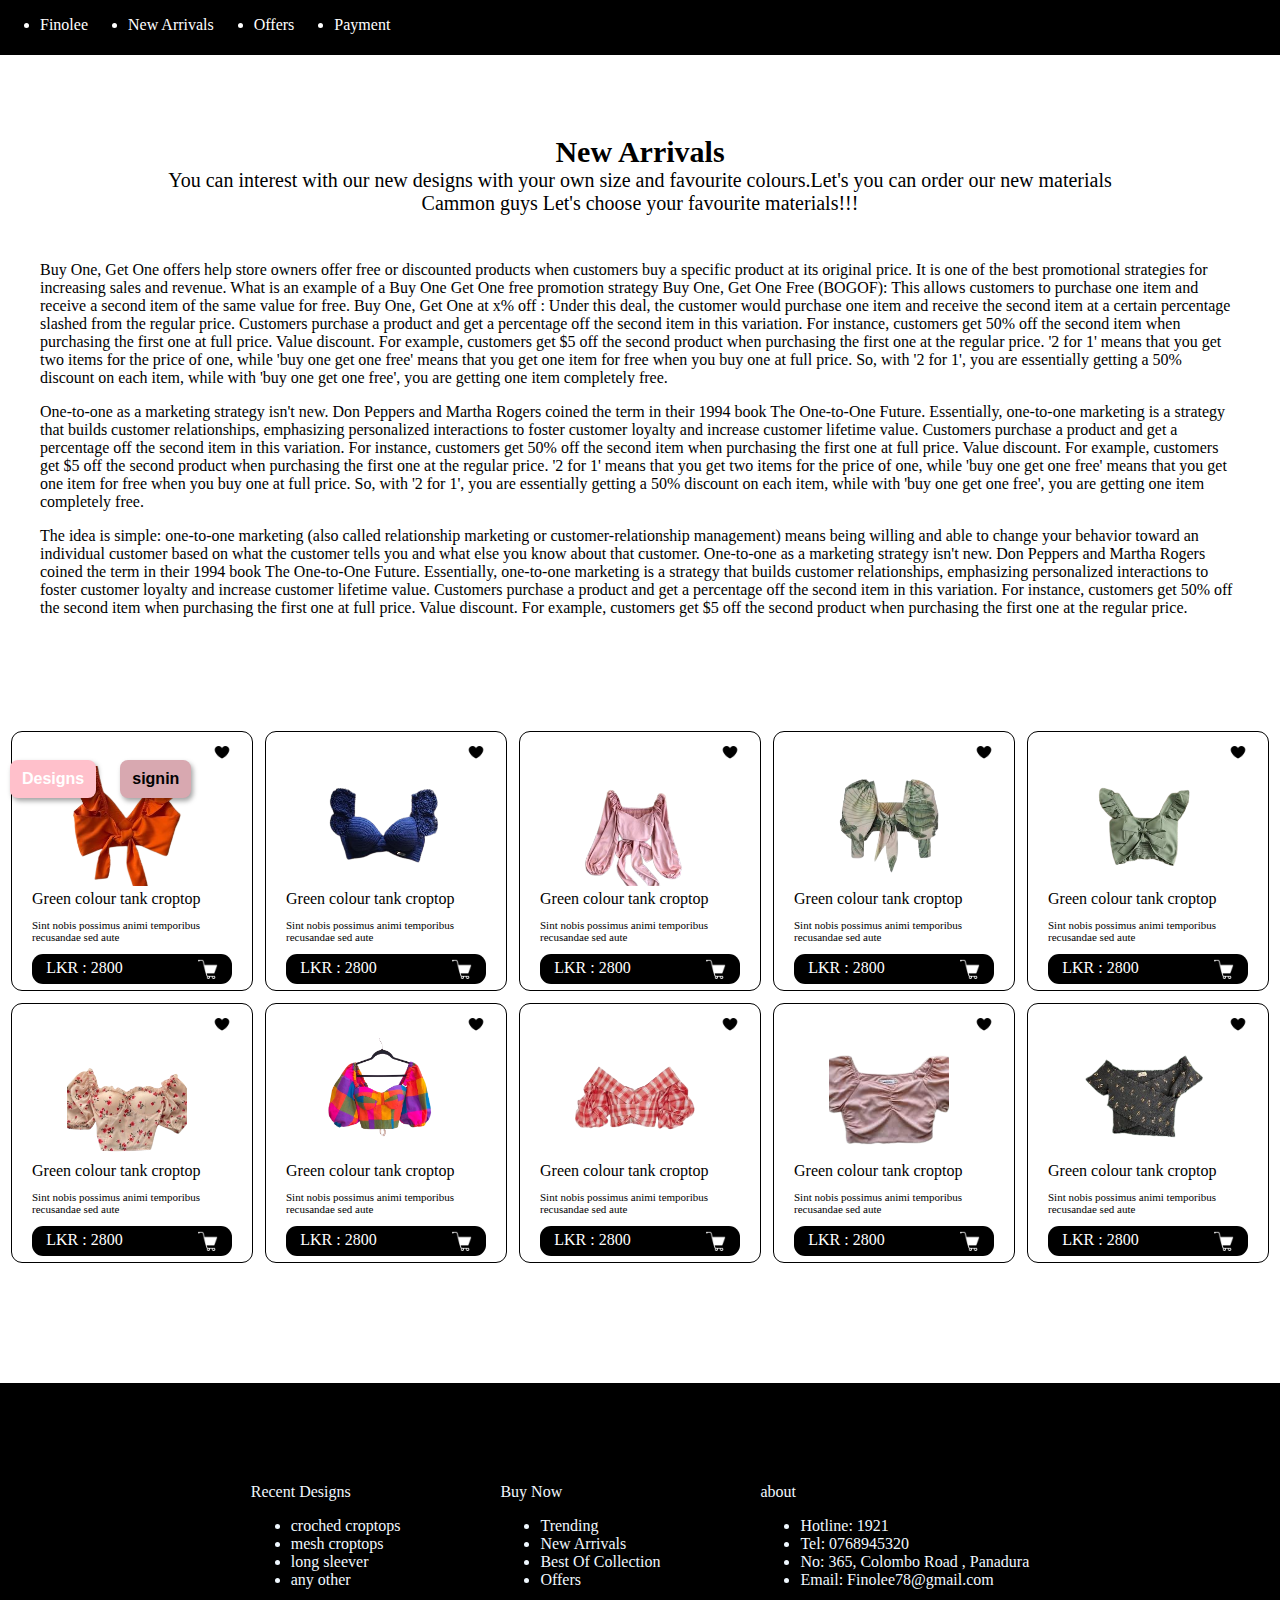
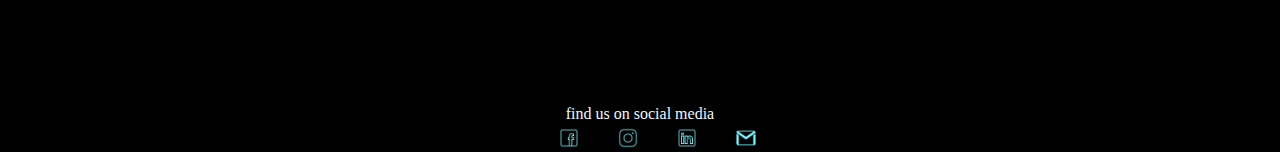
<file: pages/new-arrivals.html>
<!DOCTYPE html>
<html lang="en">
<head>
    <meta charset="UTF-8">
    <meta http-equiv="X-UA-Compatible" content="IE=edge">
    <meta name="viewport" content="width=device-width, initial-scale=1.0">
    <title>Document</title>
    <style>
        *{
            /* margin-left: 20px; */
        }
        body{
          margin: 0;
        }
        #carts{
            display: flex;
            flex-wrap: wrap;
            flex-direction: row;
            justify-content: center;
            gap: 12px;
        }
        .cart{
           width: 200px;
           height: 228px;
           background-color: rgb(255, 255, 255);
           border: 1px solid black;
           border-radius: 11px;
           padding: 10px 20px 20px 20px;
        }
        img{
            width: 120px;
            height: 120px;
            margin-left: 35px;
            object-fit: cover;
            align-items: center;
        }
        .box{
            width: 200px;
            height: 30px;
            background-color: black;
            border-radius: 11px;
            display: flex;
            justify-content: center;
            gap: 40px;
        }
        .img1{
           width: 20px;
           height: 20px;
           object-fit: cover;
           position: relative;
           /* margin-top: 13px; */
           /* margin-left: 160px; */
        }
        .span1{
            color: white;
            padding-top: 5px;
            font-size: 16px;
        }
        .span2{
           margin-left:180px ;
        }
        p{
            font-size: 11px;
        }
        .img2{
            /* box-shadow: 1px 1px 1px 1px rgba(0,0,0,0.25); */
        }


        footer{
    background-color: black;
    color: aliceblue;
    margin-top: 20px;
    
}

footer>section{
    flex-wrap: wrap;
    display: flex;
    align-items: center;  
    justify-content: space-between;
}

footer > span {
    flex-wrap: wrap;
    display: flex;
    align-items: center;  
    justify-content: space-between;
}

button{
   border: none;
   padding: 10px;
   padding-left: 12px;
   padding-right: 12px;
   border-radius: 8px;
   color: aliceblue;
   font-weight: bold;
   font-size: 16px;
   box-shadow: 2px 3px 5px rgba(0, 0, 0, 0.364);
   margin: 10px;
}

a{
    color: inherit;
    text-decoration:inherit ;
}

input ,textarea {
   border: none; 
   background-color: rgba(128, 128, 128, 0.29);
   padding: 10px;
   font-size: 15px;
   border-radius: 6px;
   margin: 10px;
}
header > section > div{
    width: 100%;
    height: 55px;
    background-color: black;
    margin-bottom: 20px;
    display: flex;
    flex-wrap: wrap;
    gap: 700px;
}
header > section > div>ul{
    color: white;
    text-decoration: none;
    display: flex;
    flex-wrap: wrap;
    gap: 40px;
    justify-content: start;
    align-items: center;
   
}
button{
    color: rgb(2, 2, 2);
    background-color: rgb(216, 168, 176);
}
       /* Style The Dropdown Button */
       .dropbtn {
                      background-color: pink;
                      color: white;
                      /* padding: 12px; */
                      font-size: 16px;
                      border: none;
                      cursor: pointer;
                      /* width: 1px;
                      height: 1px;
                      border-radius: 90%; */
                    }
                    
                    /* The container <div> - needed to position the dropdown content */
                    .dropdown {
                      position: relative;
                      display: inline-block;
                    }
                    
                    /* Dropdown Content (Hidden by Default) */
                    .dropdown-content {
                      display: none;
                      position: absolute;
                      background-color: #f9f9f9;
                      min-width: 160px;
                      box-shadow: 0px 8px 16px 0px rgba(0,0,0,0.2);
                      z-index: 1;
                    }
                    
                    /* Links inside the dropdown */
                    .dropdown-content a {
                      color: black;
                      padding: 12px 16px;
                      text-decoration: none;
                      display: block;
                    }
                    
                    /* Change color of dropdown links on hover */
                    .dropdown-content a:hover {background-color: #f1f1f1}
                    
                    /* Show the dropdown menu on hover */
                    .dropdown:hover .dropdown-content {
                      display: block;
                    }
                    
                    /* Change the background color of the dropdown button when the dropdown content is shown */
                    .dropdown:hover .dropbtn {
                      background-color: #ff067e;
                    }

    </style>
</head>
<body>

    <header>
        <section>
            <div>
               <ul>
                <a href="/index.html"><li>Finolee</li></a>
                <a href="/pages/new-arrivals.html"><li>New Arrivals</li></a>
                <a href="/pages/offers.html"><li>Offers</li></a>
                <a href="/pages/payment.html"><li>Payment</li></a>
               </ul>


             <div>
                <div class="dropdown">
                    <button class="dropbtn">Designs</button>
                    <div class="dropdown-content">
                        <a href="/pages/long-sleeve.html">Long-Sleever</a>
                        <a href="/pages/chroched.html">Croched</a>
                        <a href="/pages/mesh.html">Mesh</a>
                    </div>

                    <a href="/pages/signin.html">   <button>signin</button></a>
                  </div>
               </div>
            
            </div>
        </section>
    </header>


    <span style="display: flex; justify-content: center; font-weight: bold; font-size: 30px; padding-top: 30px; margin-top: 50px;">New Arrivals</span>
    <span   style="display: flex; justify-content: center; font-size: 20px; ">You can interest with our new designs with your own size and favourite colours.Let's you can order our new materials</span>
<span   style="display: flex; justify-content: center; font-size: 20px; padding-bottom: 30px;">Cammon guys Let's choose your favourite materials!!!</span>
  
    <p style="padding-left: 40px;padding-right: 40px; font-size: 16px;">Buy One, Get One offers help store owners offer free or discounted products when customers buy a specific product at its original price. It is one of the best promotional strategies for increasing sales and revenue. What is an example of a Buy One Get One free promotion strategy
        Buy One, Get One Free (BOGOF): This allows customers to purchase one item and receive a second item of the same value for free. Buy One, Get One at x% off : Under this deal, the customer would purchase one item and receive the second item at a certain percentage slashed from the regular price.
        Customers purchase a product and get a percentage off the second item in this variation. For instance, customers get 50% off the second item when purchasing the first one at full price. Value discount. For example, customers get $5 off the second product when purchasing the first one at the regular price.    
        '2 for 1' means that you get two items for the price of one, while 'buy one get one free' means that you get one item for free when you buy one at full price. So, with '2 for 1', you are essentially getting a 50% discount on each item, while with 'buy one get one free', you are getting one item completely free.


    </p>
    <p style="padding-left: 40px;padding-right: 40px; font-size: 16px;">
        One-to-one as a marketing strategy isn't new. Don Peppers and Martha Rogers coined the term in their 1994 book The One-to-One Future. Essentially, one-to-one marketing is a strategy that builds customer relationships, emphasizing personalized interactions to foster customer loyalty and increase customer lifetime value.
        Customers purchase a product and get a percentage off the second item in this variation. For instance, customers get 50% off the second item when purchasing the first one at full price. Value discount. For example, customers get $5 off the second product when purchasing the first one at the regular price.    
        '2 for 1' means that you get two items for the price of one, while 'buy one get one free' means that you get one item for free when you buy one at full price. So, with '2 for 1', you are essentially getting a 50% discount on each item, while with 'buy one get one free', you are getting one item completely free.


    </p>
    <p style="padding-left: 40px;padding-right: 40px; font-size: 16px;">
        The idea is simple: one-to-one marketing (also called relationship marketing or customer-relationship management) means being willing and able to change your behavior toward an individual customer based on what the customer tells you and what else you know about that customer.
        One-to-one as a marketing strategy isn't new. Don Peppers and Martha Rogers coined the term in their 1994 book The One-to-One Future. Essentially, one-to-one marketing is a strategy that builds customer relationships, emphasizing personalized interactions to foster customer loyalty and increase customer lifetime value.
        Customers purchase a product and get a percentage off the second item in this variation. For instance, customers get 50% off the second item when purchasing the first one at full price. Value discount. For example, customers get $5 off the second product when purchasing the first one at the regular price.    
    </p>
</br>
    
   


    <section>

    </section>

    
    <!-- <span style="display: flex; justify-content: center; font-weight: bold; font-size: 30px;">New Arrivals</span> -->
    <section style="margin-top: 80px;" id="carts">
        
        <div class="cart">
            <img class="img1 span2" src="/assets/background/icons8-heart-25.png" alt="">
           <div>
            <img src="/assets/mesh/mesh-9.png" alt="">
           </div>
           <span>Green colour tank croptop</span>
           <p> Sint nobis possimus animi temporibus recusandae sed aute
           </p>
           <div class="box">
            <span class="span1">LKR : 2800</span>
         
            <img class="img1 span1" src="/assets/background/icons8-cart-50 (1).png" alt="">
           </div>
        </div>


        <div class="cart">
            <img class="img1 span2" src="/assets/background/icons8-heart-25.png" alt="">
           <div>
            <img src="/assets/chroched/chroched-15.png" alt="">
           </div>
           <span>Green colour tank croptop</span>
           <p> Sint nobis possimus animi temporibus recusandae sed aute
           </p>
           <div class="box">
            <span class="span1">LKR : 2800</span>
         
            <img class="img1 span1" src="/assets/background/icons8-cart-50 (1).png" alt="">
           </div>
        </div>



        <div class="cart">
            <img class="img1 span2" src="/assets/background/icons8-heart-25.png" alt="">
           <div>
            <img src="/assets/long-sleve/long-sleeve-11.png" alt="">
           </div>
           <span>Green colour tank croptop</span>
           <p> Sint nobis possimus animi temporibus recusandae sed aute
           </p>
           <div class="box">
            <span class="span1">LKR : 2800</span>
         
            <img class="img1 span1" src="/assets/background/icons8-cart-50 (1).png" alt="">
           </div>
        </div>

        <div class="cart">
            <img class="img1 span2" src="/assets/background/icons8-heart-25.png" alt="">
           <div>
            <img src="/assets/mesh/mesh-3.png" alt="">
           </div>
           <span>Green colour tank croptop</span>
           <p> Sint nobis possimus animi temporibus recusandae sed aute
           </p>
           <div class="box">
            <span class="span1">LKR : 2800</span>
         
            <img class="img1 span1" src="/assets/background/icons8-cart-50 (1).png" alt="">
           </div>
        </div>


        <div class="cart">
            <img class="img1 span2" src="/assets/background/icons8-heart-25.png" alt="">
           <div>
            <img src="/assets/mesh/croptop-17.png" alt="">
           </div>
           <span>Green colour tank croptop</span>
           <p> Sint nobis possimus animi temporibus recusandae sed aute
           </p>
           <div class="box">
            <span class="span1">LKR : 2800</span>
         
            <img class="img1 span1" src="/assets/background/icons8-cart-50 (1).png" alt="">
           </div>
        </div>

        <div class="cart">
            <img class="img1 span2" src="/assets/background/icons8-heart-25.png" alt="">
           <div>
            <img src="/assets/mesh/croptop-18.png" alt="">
           </div>
           <span>Green colour tank croptop</span>
           <p> Sint nobis possimus animi temporibus recusandae sed aute
           </p>
           <div class="box">
            <span class="span1">LKR : 2800</span>
         
            <img class="img1 span1" src="/assets/background/icons8-cart-50 (1).png" alt="">
           </div>
        </div>


        <div class="cart">
            <img class="img1 span2" src="/assets/background/icons8-heart-25.png" alt="">
           <div>
            <img src="/assets/mesh/croptop-10.png" alt="">
           </div>
           <span>Green colour tank croptop</span>
           <p> Sint nobis possimus animi temporibus recusandae sed aute
           </p>
           <div class="box">
            <span class="span1">LKR : 2800</span>
         
            <img class="img1 span1" src="/assets/background/icons8-cart-50 (1).png" alt="">
           </div>
        </div>

        <div class="cart">
            <img class="img1 span2" src="/assets/background/icons8-heart-25.png" alt="">
           <div>
            <img src="/assets/mesh/croptop-4.png" alt="">
           </div>
           <span>Green colour tank croptop</span>
           <p> Sint nobis possimus animi temporibus recusandae sed aute
           </p>
           <div class="box">
            <span class="span1">LKR : 2800</span>
         
            <img class="img1 span1" src="/assets/background/icons8-cart-50 (1).png" alt="">
           </div>
        </div>

        <div class="cart">
            <img class="img1 span2" src="/assets/background/icons8-heart-25.png" alt="">
           <div>
            <img src="/assets/mesh/mesh-11.png" alt="">
           </div>
           <span>Green colour tank croptop</span>
           <p> Sint nobis possimus animi temporibus recusandae sed aute
           </p>
           <div class="box">
            <span class="span1">LKR : 2800</span>
         
            <img class="img1 span1" src="/assets/background/icons8-cart-50 (1).png" alt="">
           </div>
        </div>

        <div class="cart">
            <img class="img1 span2" src="/assets/background/icons8-heart-25.png" alt="">
           <div>
            <img src="/assets/mesh/croptop-15.png" alt="">
           </div>
           <span>Green colour tank croptop</span>
           <p> Sint nobis possimus animi temporibus recusandae sed aute
           </p>
           <div class="box">
            <span class="span1">LKR : 2800</span>
         
            <img class="img1 span1" src="/assets/background/icons8-cart-50 (1).png" alt="">
           </div>
        </div>

      
     
    </section>


    

   
<!-- 
    <script src="https://cdn.jsdelivr.net/npm/bootstrap@5.3.3/dist/js/bootstrap.bundle.min.js" integrity="sha384-YvpcrYf0tY3lHB60NNkmXc5s9fDVZLESaAA55NDzOxhy9GkcIdslK1eN7N6jIeHz" crossorigin="anonymous"></script>  -->


    <footer>
        <footer  id="contact">
            <div style="display: flex; flex-direction: row ; justify-content: center; gap: 100px; padding: 100px; margin-top: 120px;">
    
                <section>
                    <span>Recent Designs</span>
                     <ul>
                        <li>croched croptops</li>
                        <li>mesh croptops</li>
                        <li>long sleever</li>
                        <li>any other</li>
                      </ul>
                  </section>  
                  
                  <section>
                      <span>Buy Now</span>
                      <ul>
                          <li>Trending</li>
                          <li>New Arrivals</li>
                          <li>Best Of Collection</li>
                          <li>Offers</li>
                      </ul>
                  </section> 
      
                  <section>
                      <span>about</span>
                      <ul>
                        <LI>Hotline: 1921</LI>
                        <li>Tel: 0768945320</li>
                        <li>No: 365, Colombo Road , Panadura</li>
                        <li>Email: Finolee78@gmail.com</li>
                      </ul>
                  </section>  
            </div>
    
            <section style="display: flex;  flex-direction: column; justify-content: center;">
                <span>find us on social media</span>
                <div style="gap: 3px;">
                    <img class="img1 span1" src="/assets/background/facebook-1.png" alt="">
                    <img class="img1 span1" src="/assets/background/instagram-1.png" alt="">
                    <img class="img1 span1" src="/assets/background/linkedin-1.png" alt="">
                    <img class="img1 span1" src="/assets/background/gmail-1.png" alt="">
                    <!-- <i class="fa-brands fa-facebook"></i>
                    <i class="fa-brands fa-square-instagram"></i>
                    <i class="fa-brands fa-linkedin"></i> -->
                </div>
            </section>
    </footer>

</body>
</html>
</file>
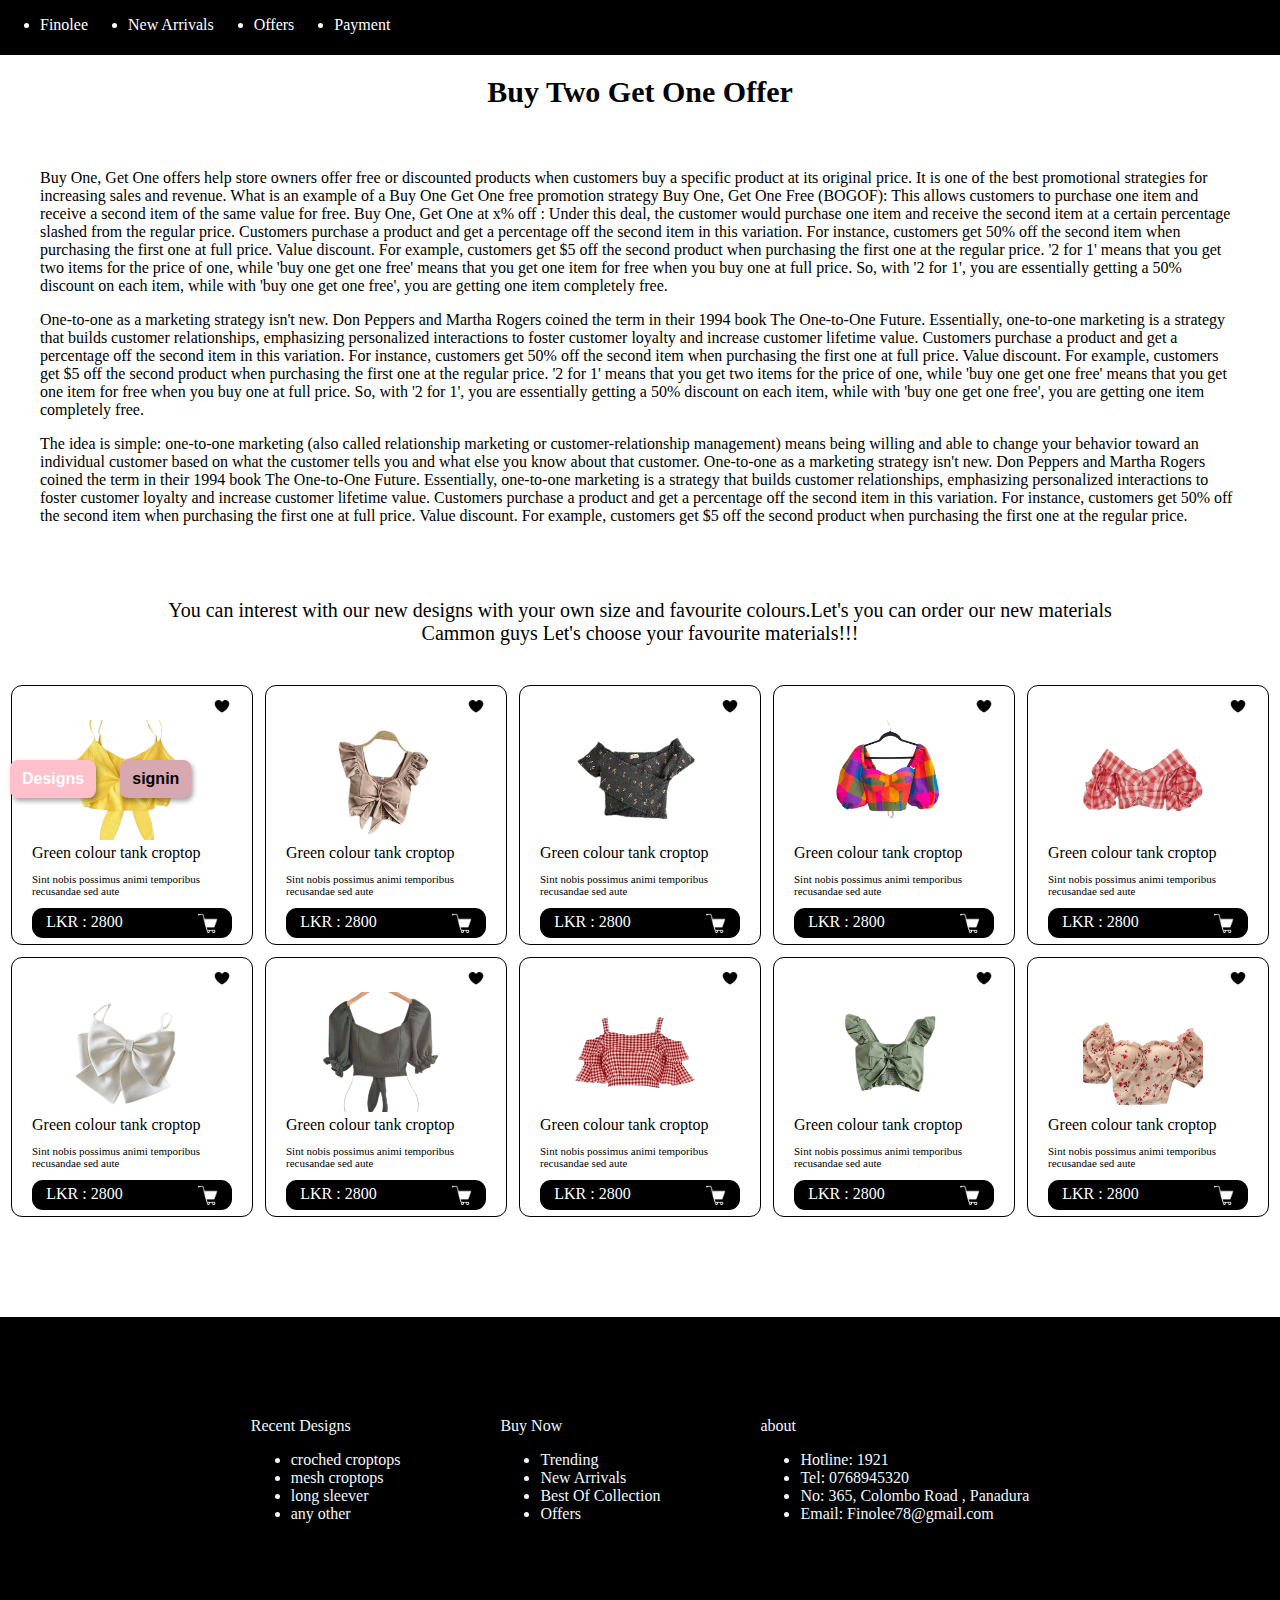
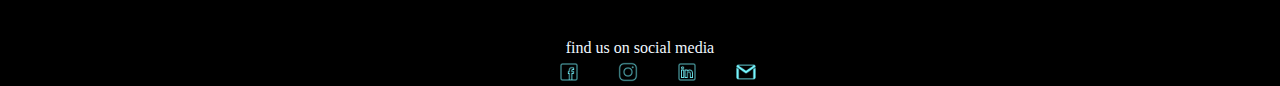
<file: pages/offers.html>
<!DOCTYPE html>
<html lang="en">
<head>
    <meta charset="UTF-8">
    <meta http-equiv="X-UA-Compatible" content="IE=edge">
    <meta name="viewport" content="width=device-width, initial-scale=1.0">
    <title>Document</title>
    <style>
        *{
            /* margin-left: 20px; */
        }
        body{
          margin: 0;
        }
        #carts{
            display: flex;
            flex-wrap: wrap;
            flex-direction: row;
            justify-content: center;
            gap: 12px;
        }
        .cart{
           width: 200px;
           height: 228px;
           background-color: rgb(255, 255, 255);
           border: 1px solid black;
           border-radius: 11px;
           padding: 10px 20px 20px 20px;
        }
        img{
            width: 120px;
            height: 120px;
            margin-left: 35px;
            object-fit: cover;
            align-items: center;
        }
        .box{
            width: 200px;
            height: 30px;
            background-color: black;
            border-radius: 11px;
            display: flex;
            justify-content: center;
            gap: 40px;
        }
        .img1{
           width: 20px;
           height: 20px;
           object-fit: cover;
           position: relative;
           /* margin-top: 13px; */
           /* margin-left: 160px; */
        }
        .span1{
            color: white;
            padding-top: 5px;
            font-size: 16px;
        }
        .span2{
           margin-left:180px ;
        }
        p{
            font-size: 11px;
        }
        .img2{
            /* box-shadow: 1px 1px 1px 1px rgba(0,0,0,0.25); */
        }


        footer{
    background-color: black;
    color: aliceblue;
    margin-top: 20px;
    
}

footer>section{
    flex-wrap: wrap;
    display: flex;
    align-items: center;  
    justify-content: space-between;
}

footer > span {
    flex-wrap: wrap;
    display: flex;
    align-items: center;  
    justify-content: space-between;
}

button{
   border: none;
   padding: 10px;
   padding-left: 12px;
   padding-right: 12px;
   border-radius: 8px;
   color: aliceblue;
   font-weight: bold;
   font-size: 16px;
   box-shadow: 2px 3px 5px rgba(0, 0, 0, 0.364);
   margin: 10px;
}

a{
    color: inherit;
    text-decoration:inherit ;
}

input ,textarea {
   border: none; 
   background-color: rgba(128, 128, 128, 0.29);
   padding: 10px;
   font-size: 15px;
   border-radius: 6px;
   margin: 10px;
}
header > section > div{
    width: 100%;
    height: 55px;
    background-color: black;
    margin-bottom: 20px;
    display: flex;
    flex-wrap: wrap;
    gap: 700px;
}
header > section > div>ul{
    color: white;
    text-decoration: none;
    display: flex;
    flex-wrap: wrap;
    gap: 40px;
    justify-content: start;
    align-items: center;
   
}
button{
    color: rgb(2, 2, 2);
    background-color: rgb(216, 168, 176);
}
       /* Style The Dropdown Button */
       .dropbtn {
                      background-color: pink;
                      color: white;
                      /* padding: 12px; */
                      font-size: 16px;
                      border: none;
                      cursor: pointer;
                      /* width: 1px;
                      height: 1px;
                      border-radius: 90%; */
                    }
                    
                    /* The container <div> - needed to position the dropdown content */
                    .dropdown {
                      position: relative;
                      display: inline-block;
                    }
                    
                    /* Dropdown Content (Hidden by Default) */
                    .dropdown-content {
                      display: none;
                      position: absolute;
                      background-color: #f9f9f9;
                      min-width: 160px;
                      box-shadow: 0px 8px 16px 0px rgba(0,0,0,0.2);
                      z-index: 1;
                    }
                    
                    /* Links inside the dropdown */
                    .dropdown-content a {
                      color: black;
                      padding: 12px 16px;
                      text-decoration: none;
                      display: block;
                    }
                    
                    /* Change color of dropdown links on hover */
                    .dropdown-content a:hover {background-color: #f1f1f1}
                    
                    /* Show the dropdown menu on hover */
                    .dropdown:hover .dropdown-content {
                      display: block;
                    }
                    
                    /* Change the background color of the dropdown button when the dropdown content is shown */
                    .dropdown:hover .dropbtn {
                      background-color: #ff067e;
                    }
    </style>
</head>
<body>

    <header>
        <section>
            <div>
               <ul>
                <a href="/index.html"><li>Finolee</li></a>
                <a href="/pages/new-arrivals.html"><li>New Arrivals</li></a>
                <a href="/pages/offers.html"><li>Offers</li></a>
                <a href="/pages/payment.html"><li>Payment</li></a>
               </ul>


             <div>
                <div class="dropdown">
                    <button class="dropbtn">Designs</button>
                    <div class="dropdown-content">
                        <a href="/pages/long-sleeve.html">Long-Sleever</a>
                        <a href="/pages/chroched.html">Croched</a>
                        <a href="/pages/mesh.html">Mesh</a>
                    </div>

                    <a href="/pages/signin.html">   <button>signin</button></a>
                  </div>
               </div>
            
            </div>
        </section>
    </header>



    
    <section>
        
    </section>

    
    <span style="display: flex; justify-content: center; font-weight: bold; font-size: 30px; margin-bottom: 60px;">Buy Two Get One Offer</span>
    <p style="padding-left: 40px;padding-right: 40px; font-size: 16px;">Buy One, Get One offers help store owners offer free or discounted products when customers buy a specific product at its original price. It is one of the best promotional strategies for increasing sales and revenue. What is an example of a Buy One Get One free promotion strategy
        Buy One, Get One Free (BOGOF): This allows customers to purchase one item and receive a second item of the same value for free. Buy One, Get One at x% off : Under this deal, the customer would purchase one item and receive the second item at a certain percentage slashed from the regular price.
        Customers purchase a product and get a percentage off the second item in this variation. For instance, customers get 50% off the second item when purchasing the first one at full price. Value discount. For example, customers get $5 off the second product when purchasing the first one at the regular price.    
        '2 for 1' means that you get two items for the price of one, while 'buy one get one free' means that you get one item for free when you buy one at full price. So, with '2 for 1', you are essentially getting a 50% discount on each item, while with 'buy one get one free', you are getting one item completely free.


    </p>
    <p style="padding-left: 40px;padding-right: 40px; font-size: 16px;">
        One-to-one as a marketing strategy isn't new. Don Peppers and Martha Rogers coined the term in their 1994 book The One-to-One Future. Essentially, one-to-one marketing is a strategy that builds customer relationships, emphasizing personalized interactions to foster customer loyalty and increase customer lifetime value.
        Customers purchase a product and get a percentage off the second item in this variation. For instance, customers get 50% off the second item when purchasing the first one at full price. Value discount. For example, customers get $5 off the second product when purchasing the first one at the regular price.    
        '2 for 1' means that you get two items for the price of one, while 'buy one get one free' means that you get one item for free when you buy one at full price. So, with '2 for 1', you are essentially getting a 50% discount on each item, while with 'buy one get one free', you are getting one item completely free.


    </p>
    <p style="padding-left: 40px;padding-right: 40px; font-size: 16px;">
        The idea is simple: one-to-one marketing (also called relationship marketing or customer-relationship management) means being willing and able to change your behavior toward an individual customer based on what the customer tells you and what else you know about that customer.
        One-to-one as a marketing strategy isn't new. Don Peppers and Martha Rogers coined the term in their 1994 book The One-to-One Future. Essentially, one-to-one marketing is a strategy that builds customer relationships, emphasizing personalized interactions to foster customer loyalty and increase customer lifetime value.
        Customers purchase a product and get a percentage off the second item in this variation. For instance, customers get 50% off the second item when purchasing the first one at full price. Value discount. For example, customers get $5 off the second product when purchasing the first one at the regular price.    
    </p>
</br>
<span   style="display: flex; justify-content: center; font-size: 20px; padding-top: 40px;">You can interest with our new designs with your own size and favourite colours.Let's you can order our new materials</span>
<span   style="display: flex; justify-content: center; font-size: 20px; padding-bottom: 40px;">Cammon guys Let's choose your favourite materials!!!</span>
<section id="carts">
        
    <div class="cart">
        <img class="img1 span2" src="/assets/background/icons8-heart-25.png" alt="">
       <div>
        <img src="/assets/mesh/croptop-13.png" alt="">
       </div>
       <span>Green colour tank croptop</span>
       <p> Sint nobis possimus animi temporibus recusandae sed aute
       </p>
       <div class="box">
        <span class="span1">LKR : 2800</span>
     
        <img class="img1 span1" src="/assets/background/icons8-cart-50 (1).png" alt="">
       </div>
    </div>

    <div class="cart">
        <img class="img1 span2" src="/assets/background/icons8-heart-25.png" alt="">
       <div>
        <img src="/assets/mesh/croptop-5.png" alt="">
       </div>
       <span>Green colour tank croptop</span>
       <p> Sint nobis possimus animi temporibus recusandae sed aute
       </p>
       <div class="box">
        <span class="span1">LKR : 2800</span>
     
        <img class="img1 span1" src="/assets/background/icons8-cart-50 (1).png" alt="">
       </div>
    </div>

    <div class="cart">
        <img class="img1 span2" src="/assets/background/icons8-heart-25.png" alt="">
       <div>
        <img src="/assets/mesh/croptop-15.png" alt="">
       </div>
       <span>Green colour tank croptop</span>
       <p> Sint nobis possimus animi temporibus recusandae sed aute
       </p>
       <div class="box">
        <span class="span1">LKR : 2800</span>
     
        <img class="img1 span1" src="/assets/background/icons8-cart-50 (1).png" alt="">
       </div>
    </div>


    <div class="cart">
        <img class="img1 span2" src="/assets/background/icons8-heart-25.png" alt="">
       <div>
        <img src="/assets/mesh/croptop-10.png" alt="">
       </div>
       <span>Green colour tank croptop</span>
       <p> Sint nobis possimus animi temporibus recusandae sed aute
       </p>
       <div class="box">
        <span class="span1">LKR : 2800</span>
     
        <img class="img1 span1" src="/assets/background/icons8-cart-50 (1).png" alt="">
       </div>
    </div>

    <div class="cart">
        <img class="img1 span2" src="/assets/background/icons8-heart-25.png" alt="">
       <div>
        <img src="/assets/mesh/croptop-4.png" alt="">
       </div>
       <span>Green colour tank croptop</span>
       <p> Sint nobis possimus animi temporibus recusandae sed aute
       </p>
       <div class="box">
        <span class="span1">LKR : 2800</span>
     
        <img class="img1 span1" src="/assets/background/icons8-cart-50 (1).png" alt="">
       </div>
    </div>

    <div class="cart">
        <img class="img1 span2" src="/assets/background/icons8-heart-25.png" alt="">
       <div>
        <img src="/assets/mesh/croptop-14.png" alt="">
       </div>
       <span>Green colour tank croptop</span>
       <p> Sint nobis possimus animi temporibus recusandae sed aute
       </p>
       <div class="box">
        <span class="span1">LKR : 2800</span>
     
        <img class="img1 span1" src="/assets/background/icons8-cart-50 (1).png" alt="">
       </div>
    </div>

   
    <div class="cart">
        <img class="img1 span2" src="/assets/background/icons8-heart-25.png" alt="">
       <div>
        <img src="/assets/mesh/croptop-11.png" alt="">
       </div>
       <span>Green colour tank croptop</span>
       <p> Sint nobis possimus animi temporibus recusandae sed aute
       </p>
       <div class="box">
        <span class="span1">LKR : 2800</span>
     
        <img class="img1 span1" src="/assets/background/icons8-cart-50 (1).png" alt="">
       </div>
    </div>





    <div class="cart">
        <img class="img1 span2" src="/assets/background/icons8-heart-25.png" alt="">
       <div>
        <img src="/assets/mesh/croptop-16.png" alt="">
       </div>
       <span>Green colour tank croptop</span>
       <p> Sint nobis possimus animi temporibus recusandae sed aute
       </p>
       <div class="box">
        <span class="span1">LKR : 2800</span>
     
        <img class="img1 span1" src="/assets/background/icons8-cart-50 (1).png" alt="">
       </div>
    </div>

    <div class="cart">
        <img class="img1 span2" src="/assets/background/icons8-heart-25.png" alt="">
       <div>
        <img src="/assets/mesh/croptop-17.png" alt="">
       </div>
       <span>Green colour tank croptop</span>
       <p> Sint nobis possimus animi temporibus recusandae sed aute
       </p>
       <div class="box">
        <span class="span1">LKR : 2800</span>
     
        <img class="img1 span1" src="/assets/background/icons8-cart-50 (1).png" alt="">
       </div>
    </div>

    <div class="cart">
        <img class="img1 span2" src="/assets/background/icons8-heart-25.png" alt="">
       <div>
        <img src="/assets/mesh/croptop-18.png" alt="">
       </div>
       <span>Green colour tank croptop</span>
       <p> Sint nobis possimus animi temporibus recusandae sed aute
       </p>
       <div class="box">
        <span class="span1">LKR : 2800</span>
     
        <img class="img1 span1" src="/assets/background/icons8-cart-50 (1).png" alt="">
       </div>
    </div>
    </section>


    

   
<!-- 
    <script src="https://cdn.jsdelivr.net/npm/bootstrap@5.3.3/dist/js/bootstrap.bundle.min.js" integrity="sha384-YvpcrYf0tY3lHB60NNkmXc5s9fDVZLESaAA55NDzOxhy9GkcIdslK1eN7N6jIeHz" crossorigin="anonymous"></script>  -->


    <footer>
        <footer  id="contact">
            <div style="display: flex; flex-direction: row ; justify-content: center; gap: 100px; padding: 100px; margin-top: 100px;">
    
                <section>
                    <span>Recent Designs</span>
                     <ul>
                        <li>croched croptops</li>
                        <li>mesh croptops</li>
                        <li>long sleever</li>
                        <li>any other</li>
                      </ul>
                  </section>  
                  
                  <section>
                      <span>Buy Now</span>
                      <ul>
                          <li>Trending</li>
                          <li>New Arrivals</li>
                          <li>Best Of Collection</li>
                          <li>Offers</li>
                      </ul>
                  </section> 
      
                  <section>
                      <span>about</span>
                      <ul>
                        <LI>Hotline: 1921</LI>
                        <li>Tel: 0768945320</li>
                        <li>No: 365, Colombo Road , Panadura</li>
                        <li>Email: Finolee78@gmail.com</li>
                      </ul>
                  </section>  
            </div>
    
            <section style="display: flex;  flex-direction: column; justify-content: center;">
                <span>find us on social media</span>
                <div style="gap: 3px;">
                    <img class="img1 span1" src="/assets/background/facebook-1.png" alt="">
                    <img class="img1 span1" src="/assets/background/instagram-1.png" alt="">
                    <img class="img1 span1" src="/assets/background/linkedin-1.png" alt="">
                    <img class="img1 span1" src="/assets/background/gmail-1.png" alt="">
                    <!-- <i class="fa-brands fa-facebook"></i>
                    <i class="fa-brands fa-square-instagram"></i>
                    <i class="fa-brands fa-linkedin"></i> -->
                </div>
            </section>
    </footer>

</body>
</html>
</file>
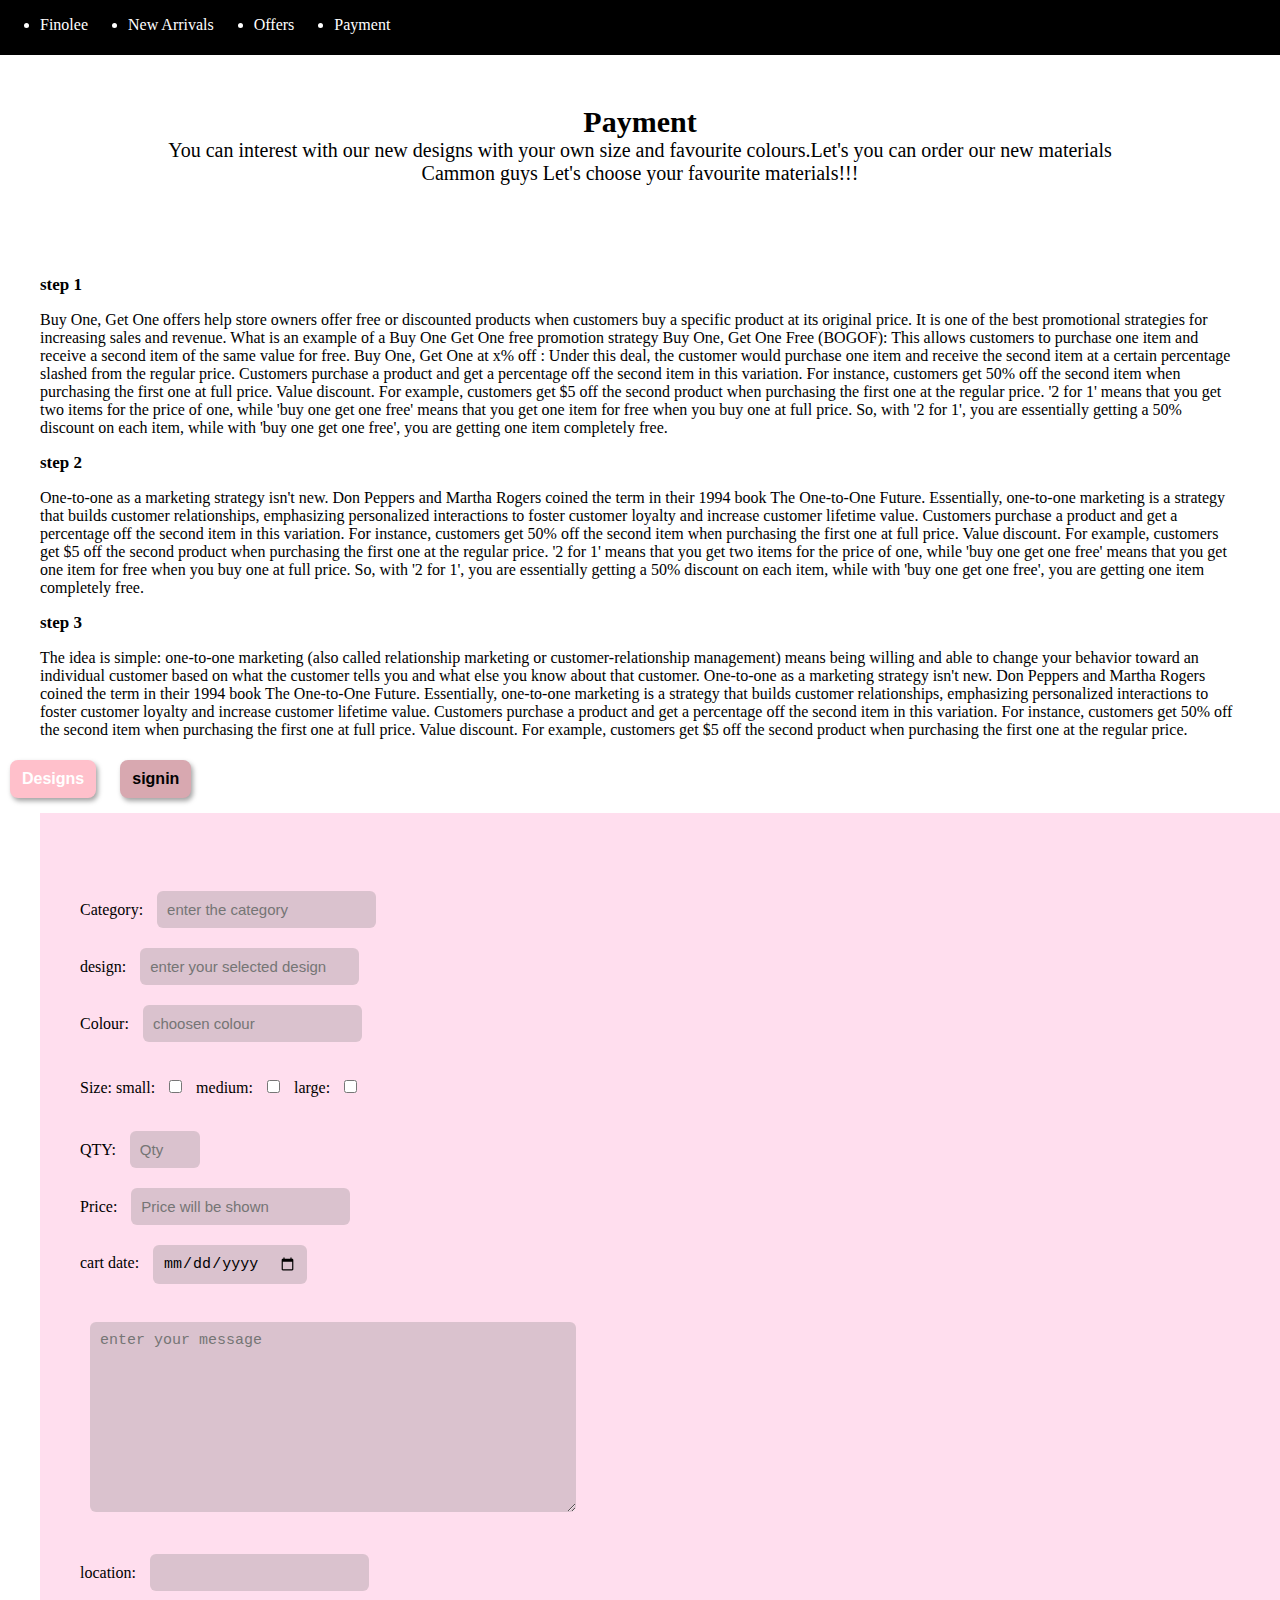
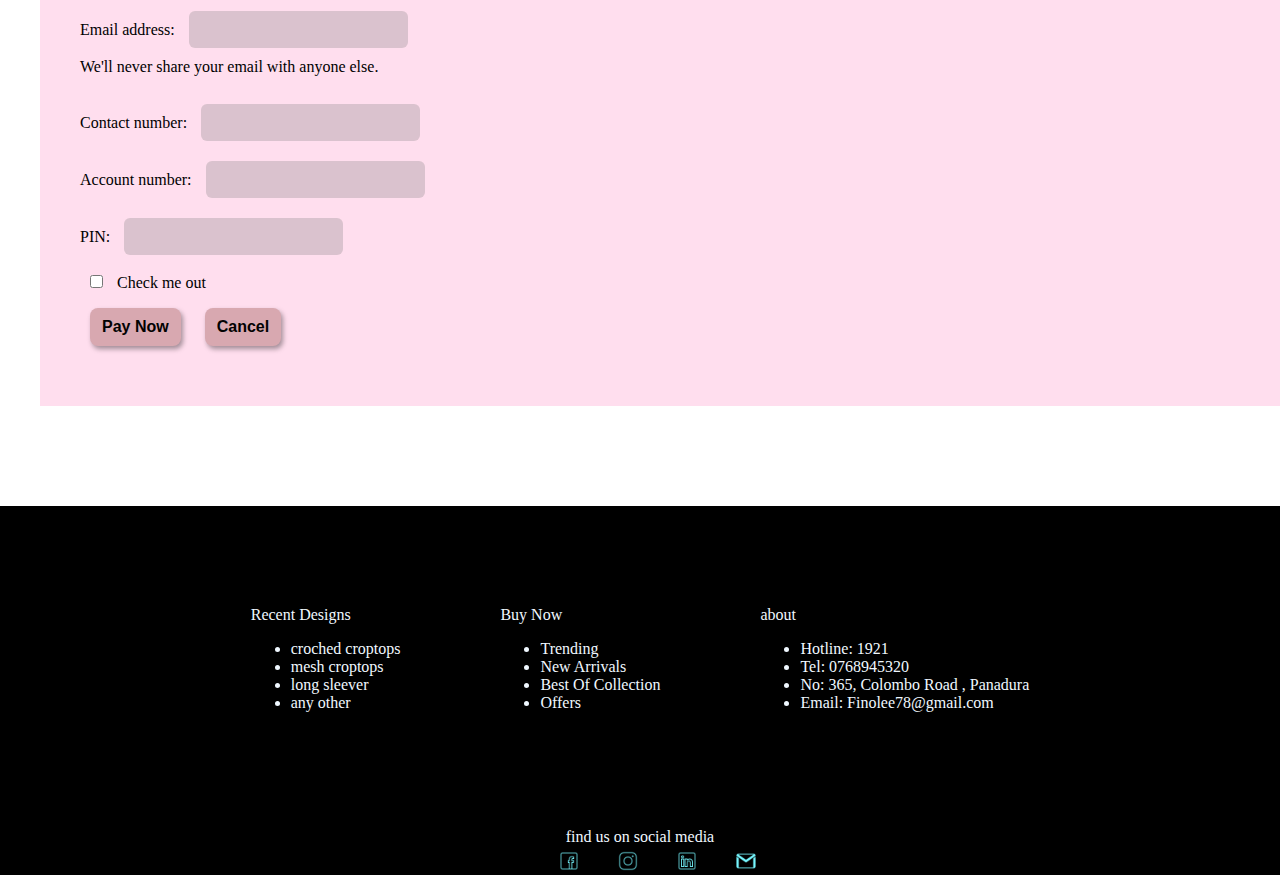
<file: pages/payment.html>
<!DOCTYPE html>
<html lang="en">
<head>
    <meta charset="UTF-8">
    <meta http-equiv="X-UA-Compatible" content="IE=edge">
    <meta name="viewport" content="width=device-width, initial-scale=1.0">
    <title>Document</title>
    <style>
        *{
            /* margin-left: 20px; */
        }
        body{
          margin: 0;
        }
        #carts{
            display: flex;
            flex-wrap: wrap;
            flex-direction: row;
            justify-content: center;
            gap: 12px;
        }
        .cart{
           width: 200px;
           height: 228px;
           background-color: rgb(255, 255, 255);
           border: 1px solid black;
           border-radius: 11px;
           padding: 10px 20px 20px 20px;
        }
        img{
            width: 120px;
            height: 120px;
            margin-left: 35px;
            object-fit: cover;
            align-items: center;
        }
        .box{
            width: 200px;
            height: 30px;
            background-color: black;
            border-radius: 11px;
            display: flex;
            justify-content: center;
            gap: 40px;
        }
        .img1{
           width: 20px;
           height: 20px;
           object-fit: cover;
           position: relative;
           /* margin-top: 13px; */
           /* margin-left: 160px; */
        }
        .span1{
            color: white;
            padding-top: 5px;
            font-size: 16px;
        }
        .span2{
           margin-left:180px ;
        }
        p{
            font-size: 11px;
        }
        .img2{
            /* box-shadow: 1px 1px 1px 1px rgba(0,0,0,0.25); */
        }


        footer{
    background-color: black;
    color: aliceblue;
    margin-top: 20px;
    
}

footer>section{
    flex-wrap: wrap;
    display: flex;
    align-items: center;  
    justify-content: space-between;
}

footer > span {
    flex-wrap: wrap;
    display: flex;
    align-items: center;  
    justify-content: space-between;
}

button{
   border: none;
   padding: 10px;
   padding-left: 12px;
   padding-right: 12px;
   border-radius: 8px;
   color: aliceblue;
   font-weight: bold;
   font-size: 16px;
   box-shadow: 2px 3px 5px rgba(0, 0, 0, 0.364);
   margin: 10px;
}

a{
    color: inherit;
    text-decoration:inherit ;
}

input ,textarea {
   border: none; 
   background-color: rgba(128, 128, 128, 0.29);
   padding: 10px;
   font-size: 15px;
   border-radius: 6px;
   margin: 10px;
}
header > section > div{
    width: 100%;
    height: 55px;
    background-color: black;
    margin-bottom: 20px;
    display: flex;
    flex-wrap: wrap;
    gap: 700px;
}
header > section > div>ul{
    color: white;
    text-decoration: none;
    display: flex;
    flex-wrap: wrap;
    gap: 40px;
    justify-content: start;
    align-items: center;
   
}
button{
    color: rgb(2, 2, 2);
    background-color: rgb(216, 168, 176);
}
       /* Style The Dropdown Button */
       .dropbtn {
                      background-color: pink;
                      color: white;
                      /* padding: 12px; */
                      font-size: 16px;
                      border: none;
                      cursor: pointer;
                      /* width: 1px;
                      height: 1px;
                      border-radius: 90% display: flex;
            flex-wrap: wrap;
            flex-direction: row;
            gap: 12px;
            padding-left: 45px;
            padding-top: 20px;; */
                    }
                    
                    /* The container <div> - needed to position the dropdown content */
                    .dropdown {
                      position: relative;
                      display: inline-block;
                    }
                    
                    /* Dropdown Content (Hidden by Default) */
                    .dropdown-content {
                      display: none;
                      position: absolute;
                      background-color: #f9f9f9;
                      min-width: 160px;
                      box-shadow: 0px 8px 16px 0px rgba(0,0,0,0.2);
                      z-index: 1;
                    }
                    
                    /* Links inside the dropdown */
                    .dropdown-content a {
                      color: black;
                      padding: 12px 16px;
                      text-decoration: none;
                      display: block;
                    }
                    
                    /* Change color of dropdown links on hover */
                    .dropdown-content a:hover {background-color: #f1f1f1}
                    
                    /* Show the dropdown menu on hover */
                    .dropdown:hover .dropdown-content {
                      display: block;
                    }
                    
                    /* Change the background color of the dropdown button when the dropdown content is shown */
                    .dropdown:hover .dropbtn {
                      background-color: #ff067e;
                    }
          .form{
            /* border: 1px solid black; */
            background-color: #ffdeee;
            /* border-radius: 11px; */
            margin-left: 40px;
            padding-left: 40px;
            margin-top: 40px;
            margin-bottom: 40px;
            margin-bottom: 40px;
          }          

    </style>
</head>
<body>

    <header>
        <section>
            <div>
               <ul>
                <a href="/index.html"><li>Finolee</li></a>
                <a href="/pages/new-arrivals.html"><li>New Arrivals</li></a>
                <a href="/pages/offers.html"><li>Offers</li></a>
                <a href="/pages/payment.html"><li>Payment</li></a>
               </ul>


             <div>
                <div class="dropdown">
                    <button class="dropbtn">Designs</button>
                    <div class="dropdown-content">
                        <a href="/pages/long-sleeve.html">Long-Sleever</a>
                        <a href="/pages/chroched.html">Croched</a>
                        <a href="/pages/mesh.html">Mesh</a>
                    </div>

                    <a href="/pages/signin.html">   <button>signin</button></a>
                  </div>
               </div>
            
            </div>
        </section>
    </header>


    <span style="display: flex; justify-content: center; font-weight: bold; font-size: 30px; padding-top: 30px;">Payment</span>
    <span   style="display: flex; justify-content: center; font-size: 20px; ">You can interest with our new designs with your own size and favourite colours.Let's you can order our new materials</span>
<span   style="display: flex; justify-content: center; font-size: 20px; padding-bottom: 30px;">Cammon guys Let's choose your favourite materials!!!</span>
  
<span   style="display: flex; padding-left: 40px; font-weight: bold; font-size: 17px; padding-top: 60px;">step 1</span>
    <p style="padding-left: 40px;padding-right: 40px; font-size: 16px;">Buy One, Get One offers help store owners offer free or discounted products when customers buy a specific product at its original price. It is one of the best promotional strategies for increasing sales and revenue. What is an example of a Buy One Get One free promotion strategy
        Buy One, Get One Free (BOGOF): This allows customers to purchase one item and receive a second item of the same value for free. Buy One, Get One at x% off : Under this deal, the customer would purchase one item and receive the second item at a certain percentage slashed from the regular price.
        Customers purchase a product and get a percentage off the second item in this variation. For instance, customers get 50% off the second item when purchasing the first one at full price. Value discount. For example, customers get $5 off the second product when purchasing the first one at the regular price.    
        '2 for 1' means that you get two items for the price of one, while 'buy one get one free' means that you get one item for free when you buy one at full price. So, with '2 for 1', you are essentially getting a 50% discount on each item, while with 'buy one get one free', you are getting one item completely free.


    </p>
    <span   style="display: flex;padding-left: 40px; font-weight: bold;  font-size: 17px;">step 2</span>
    <p style="padding-left: 40px;padding-right: 40px; font-size: 16px;">
        One-to-one as a marketing strategy isn't new. Don Peppers and Martha Rogers coined the term in their 1994 book The One-to-One Future. Essentially, one-to-one marketing is a strategy that builds customer relationships, emphasizing personalized interactions to foster customer loyalty and increase customer lifetime value.
        Customers purchase a product and get a percentage off the second item in this variation. For instance, customers get 50% off the second item when purchasing the first one at full price. Value discount. For example, customers get $5 off the second product when purchasing the first one at the regular price.    
        '2 for 1' means that you get two items for the price of one, while 'buy one get one free' means that you get one item for free when you buy one at full price. So, with '2 for 1', you are essentially getting a 50% discount on each item, while with 'buy one get one free', you are getting one item completely free.


    </p>
    <span   style="display: flex; padding-left: 40px; font-weight: bold;  font-size: 17px;">step 3</span>
    <p style="padding-left: 40px;padding-right: 40px; font-size: 16px;">
        The idea is simple: one-to-one marketing (also called relationship marketing or customer-relationship management) means being willing and able to change your behavior toward an individual customer based on what the customer tells you and what else you know about that customer.
        One-to-one as a marketing strategy isn't new. Don Peppers and Martha Rogers coined the term in their 1994 book The One-to-One Future. Essentially, one-to-one marketing is a strategy that builds customer relationships, emphasizing personalized interactions to foster customer loyalty and increase customer lifetime value.
        Customers purchase a product and get a percentage off the second item in this variation. For instance, customers get 50% off the second item when purchasing the first one at full price. Value discount. For example, customers get $5 off the second product when purchasing the first one at the regular price.    
    </p>
</br>
    



<form style="padding-bottom: 50px ; padding-top: 50px;" class="form">
    <div>
    </br>
        <label for="fullName">Category:</label>
        <input type="text" name="fullName"  placeholder="enter the category" required>
        <br/>
        <label for="fullName">design:</label>
       <input type="text" name="fullName"  placeholder="enter your selected design" required>
       <br/>
       <label for="fullName">Colour:</label>
       <input type="text" name="fullName"  placeholder="choosen colour" required>
       <br/>
       <br/>
       <label for="gender" >Size:</label>
       <label for="female" >small:</label>
       <input type="checkbox" name="female" required>
       <label  for="male"> medium:</label>
       <input type="checkbox" name="male" required>
       <label  for="male"> large:</label>
       <input type="checkbox" name="male" required>
       <br/>
       <br/>  
    </div>
    <!-- <div>
        <li class="nav-item dropdown">
            <a aria-expanded="false" class="nav-link dropdown-toggle" data-bs-toggle="dropdown"
               href="/pages/Dining/dining.html"
               role="button" target="_parent">
                Dining
            </a>
            
            <ul class="dropdown-menu">
                <li><a class="dropdown-item" href="/pages/Dining/dining.html">main</a></li>
                <li>
                    <hr class="dropdown-divider">
                </li>
                <li><a class="dropdown-item" href="/pages/Dining/sky-lounge.html">Sky Lounge</a></li>
                <li><a class="dropdown-item" href="/pages/Dining/yummy-buffet.html">Yummy Buffet</a></li>
                <li><a class="dropdown-item" href="/pages/Dining/balcony-resturant.html">Balcony Resturant</a>
                </li>


            </ul>
        </li>

    </div> -->
    <div>
        <label for="fullName">QTY:</label>
        <input  style="width: 50px;" type="number" name="NUMBER"  placeholder="Qty" required>
        <br/>
        <label for="fullName">Price:</label>
        <input  type="text" name="fullName"  placeholder="Price will be shown" required>
        <br/>
        <label for="dob">cart date:</label>
        <input type="date" name="dob" required>
        <br/>
        <br/>
        <textarea name="message" id="textarea" class="message" cols="50" rows="10" placeholder="enter your message"></textarea>
        <br/>
        <br/>  
    </div>
    <div class="mb-3">
        <label for="exampleInputPassword1" class="form-label">location:</label>
        <input type="password" class="form-control" id="exampleInputPassword1">
      </div>
    <div class="mb-3 ">
      <label for="exampleInputEmail1" class="form-label">Email address:</label>
      <input type="email" class="form-control" id="exampleInputEmail1" aria-describedby="emailHelp">
      <div id="emailHelp" class="form-text">We'll never share your email with anyone else.</div>
    </div>
</br>
    <div class="mb-3">
      <label for="exampleInputPassword1" class="form-label">Contact number:</label>
      <input type="password" class="form-control" id="exampleInputPassword1">
    </div>
    <div class="mb-3">
        <label for="exampleInputPassword1" class="form-label">Account number:</label>
        <input type="password" class="form-control" id="exampleInputPassword1">
      </div>
      <div class="mb-3">
        <label for="exampleInputPassword1" class="form-label">PIN:</label>
        <input type="password" class="form-control" id="exampleInputPassword1">
      </div>
    <div class="mb-3 form-check">
      <input type="checkbox" class="form-check-input" id="exampleCheck1">
      <label class="form-check-label" for="exampleCheck1">Check me out</label>
    </div>
    <!-- <button type="submit" class="btn btn-primary">Submit</button> -->
    <a href="/index.html" class="btn btn-outline-success" target="_parent"><button>Pay Now</button></a>
    <a href="/index.html" class="btn btn-outline-success" target="_parent"><button>Cancel</button></a>
</br>  
</form>


    <footer>
        <footer  id="contact">
            <div style="display: flex; flex-direction: row ; justify-content: center; gap: 100px; padding: 100px; margin-top: 100px;">
    
                <section>
                    <span>Recent Designs</span>
                     <ul>
                        <li>croched croptops</li>
                        <li>mesh croptops</li>
                        <li>long sleever</li>
                        <li>any other</li>
                      </ul>
                  </section>  
                  
                  <section>
                      <span>Buy Now</span>
                      <ul>
                          <li>Trending</li>
                          <li>New Arrivals</li>
                          <li>Best Of Collection</li>
                          <li>Offers</li>
                      </ul>
                  </section> 
      
                  <section>
                      <span>about</span>
                      <ul>
                        <LI>Hotline: 1921</LI>
                        <li>Tel: 0768945320</li>
                        <li>No: 365, Colombo Road , Panadura</li>
                        <li>Email: Finolee78@gmail.com</li>
                      </ul>
                  </section>  
            </div>
    
            <section style="display: flex;  flex-direction: column; justify-content: center;">
                <span>find us on social media</span>
                <div style="gap: 3px;">
                    <img class="img1 span1" src="/assets/background/facebook-1.png" alt="">
                    <img class="img1 span1" src="/assets/background/instagram-1.png" alt="">
                    <img class="img1 span1" src="/assets/background/linkedin-1.png" alt="">
                    <img class="img1 span1" src="/assets/background/gmail-1.png" alt="">
                    <!-- <i class="fa-brands fa-facebook"></i>
                    <i class="fa-brands fa-square-instagram"></i>
                    <i class="fa-brands fa-linkedin"></i> -->
                </div>
            </section>
    </footer>

</body>
</html>
</file>
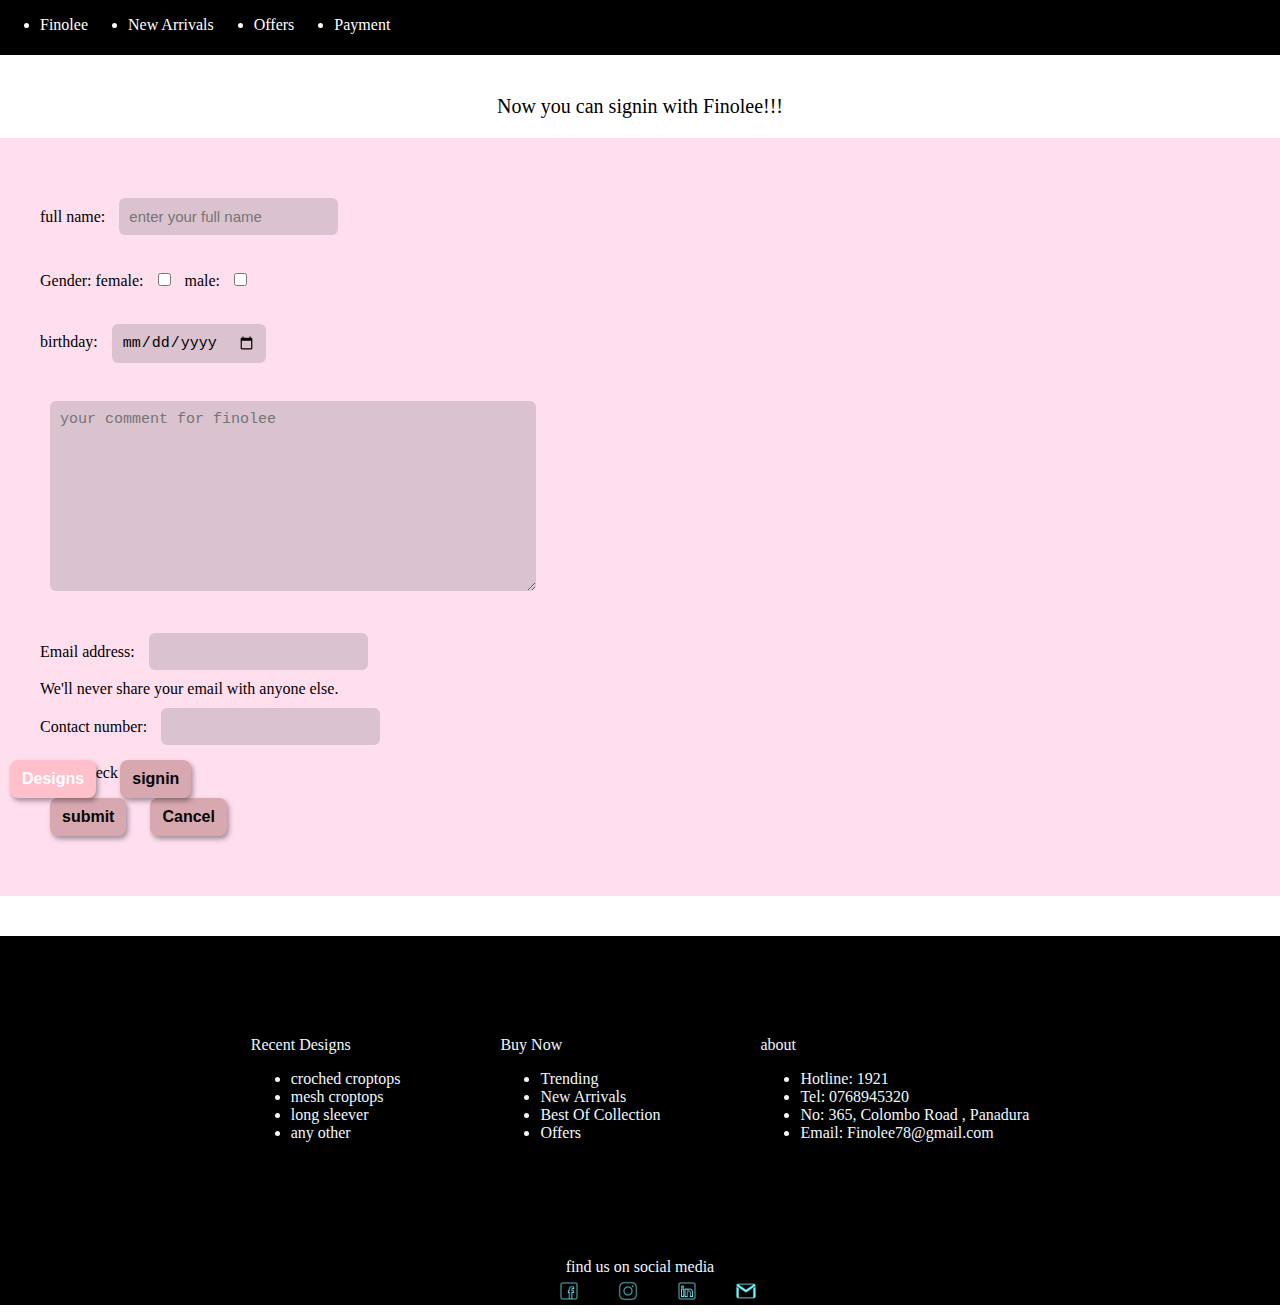
<file: pages/signin.html>
<!DOCTYPE html>
<html lang="en">
<head>
    <meta charset="UTF-8">
    <meta http-equiv="X-UA-Compatible" content="IE=edge">
    <meta name="viewport" content="width=device-width, initial-scale=1.0">
    <title>Document</title>
    <style>
        *{
            /* margin-left: 20px; */
        }
        body{
          margin: 0;
        }
        #carts{
            display: flex;
            flex-wrap: wrap;
            flex-direction: row;
            justify-content: center;
            gap: 12px;
        }
        .cart{
           width: 200px;
           height: 228px;
           background-color: rgb(255, 255, 255);
           border: 1px solid black;
           border-radius: 11px;
           padding: 10px 20px 20px 20px;
        }
        img{
            width: 120px;
            height: 120px;
            margin-left: 35px;
            object-fit: cover;
            align-items: center;
        }
        .box{
            width: 200px;
            height: 30px;
            background-color: black;
            border-radius: 11px;
            display: flex;
            justify-content: center;
            gap: 40px;
        }
        .img1{
           width: 20px;
           height: 20px;
           object-fit: cover;
           position: relative;
           /* margin-top: 13px; */
           /* margin-left: 160px; */
        }
        .span1{
            color: white;
            padding-top: 5px;
            font-size: 16px;
        }
        .span2{
           margin-left:180px ;
        }
        p{
            font-size: 11px;
        }
        .img2{
            /* box-shadow: 1px 1px 1px 1px rgba(0,0,0,0.25); */
        }


        footer{
    background-color: black;
    color: aliceblue;
    margin-top: 20px;
    
}

footer>section{
    flex-wrap: wrap;
    display: flex;
    align-items: center;  
    justify-content: space-between;
}

footer > span {
    flex-wrap: wrap;
    display: flex;
    align-items: center;  
    justify-content: space-between;
}

button{
   border: none;
   padding: 10px;
   padding-left: 12px;
   padding-right: 12px;
   border-radius: 8px;
   color: aliceblue;
   font-weight: bold;
   font-size: 16px;
   box-shadow: 2px 3px 5px rgba(0, 0, 0, 0.364);
   margin: 10px;
}

a{
    color: inherit;
    text-decoration:inherit ;
}

input ,textarea {
   border: none; 
   background-color: rgba(128, 128, 128, 0.29);
   padding: 10px;
   font-size: 15px;
   border-radius: 6px;
   margin: 10px;
}
header > section > div{
    width: 100%;
    height: 55px;
    background-color: black;
    margin-bottom: 20px;
    display: flex;
    flex-wrap: wrap;
    gap: 700px;
}
header > section > div>ul{
    color: white;
    text-decoration: none;
    display: flex;
    flex-wrap: wrap;
    gap: 40px;
    justify-content: start;
    align-items: center;
   
}
button{
    color: rgb(2, 2, 2);
    background-color: rgb(216, 168, 176);
}
       /* Style The Dropdown Button */
       .dropbtn {
                      background-color: pink;
                      color: white;
                      /* padding: 12px; */
                      font-size: 16px;
                      border: none;
                      cursor: pointer;
                      /* width: 1px;
                      height: 1px;
                      border-radius: 90%; */
                    }
                    
                    /* The container <div> - needed to position the dropdown content */
                    .dropdown {
                      position: relative;
                      display: inline-block;
                    }
                    
                    /* Dropdown Content (Hidden by Default) */
                    .dropdown-content {
                      display: none;
                      position: absolute;
                      background-color: #f9f9f9;
                      min-width: 160px;
                      box-shadow: 0px 8px 16px 0px rgba(0,0,0,0.2);
                      z-index: 1;
                    }
                    
                    /* Links inside the dropdown */
                    .dropdown-content a {
                      color: black;
                      padding: 12px 16px;
                      text-decoration: none;
                      display: block;
                    }
                    
                    /* Change color of dropdown links on hover */
                    .dropdown-content a:hover {background-color: #f1f1f1}
                    
                    /* Show the dropdown menu on hover */
                    .dropdown:hover .dropdown-content {
                      display: block;
                    }
                    
                    /* Change the background color of the dropdown button when the dropdown content is shown */
                    .dropdown:hover .dropbtn {
                      background-color: #ff067e;
                    }
          .form{
            /* border: 1px solid black; */
            background-color: #ffdeee;
            /* border-radius: 11px; */
            /* margin-left: 40px; */
            padding-left: 40px;
            margin-top: 20px;
            margin-bottom: 40px;
            margin-bottom: 40px;
          }          

    </style>
</head>
<body>

    <header>
        <section>
            <div>
               <ul>
                <a href="/index.html"><li>Finolee</li></a>
                <a href="/pages/new-arrivals.html"><li>New Arrivals</li></a>
                <a href="/pages/offers.html"><li>Offers</li></a>
                <a href="/pages/payment.html"><li>Payment</li></a>
               </ul>


             <div>
                <div class="dropdown">
                    <button class="dropbtn">Designs</button>
                    <div class="dropdown-content">
                        <a href="/pages/long-sleeve.html">Long-Sleever</a>
                        <a href="/pages/chroched.html">Croched</a>
                        <a href="/pages/mesh.html">Mesh</a>
                    </div>

                    <a href="/pages/signin.html">   <button>signin</button></a>
                  </div>
               </div>
            
            </div>
        </section>
    </header>



    


    <span   style="display: flex; justify-content: center; font-size: 20px; padding-top: 20px;">Now you can signin with Finolee!!!</span>
<form style="padding-top: 50px; padding-bottom: 50px;" class="form">
    <div>
        <label for="fullName">full name:</label>
       <input type="text" name="fullName"  placeholder="enter your full name" required>
       <br/>
       <br/>
       <label for="gender" >Gender:</label>
       <label for="female" >female:</label>
       <input type="checkbox" name="female" required>
       <label  for="male"> male:</label>
       <input type="checkbox" name="male" required>
       <br/>
       <br/>  
    </div>
    <!-- <div>
        <li class="nav-item dropdown">
            <a aria-expanded="false" class="nav-link dropdown-toggle" data-bs-toggle="dropdown"
               href="/pages/Dining/dining.html"
               role="button" target="_parent">
                Dining
            </a>
            
            <ul class="dropdown-menu">
                <li><a class="dropdown-item" href="/pages/Dining/dining.html">main</a></li>
                <li>
                    <hr class="dropdown-divider">
                </li>
                <li><a class="dropdown-item" href="/pages/Dining/sky-lounge.html">Sky Lounge</a></li>
                <li><a class="dropdown-item" href="/pages/Dining/yummy-buffet.html">Yummy Buffet</a></li>
                <li><a class="dropdown-item" href="/pages/Dining/balcony-resturant.html">Balcony Resturant</a>
                </li>


            </ul>
        </li>

    </div> -->
    <div>
     
        <label for="dob">birthday:</label>
        <input type="date" name="dob" required>
        <br/>
        <br/>
        <textarea name="message" id="textarea" class="message" cols="50" rows="10" placeholder="your comment for finolee"></textarea>
        <br/>
        <br/>  
    </div>
    <div class="mb-3 ">
      <label for="exampleInputEmail1" class="form-label">Email address:</label>
      <input type="email" class="form-control" id="exampleInputEmail1" aria-describedby="emailHelp">
      <div id="emailHelp" class="form-text">We'll never share your email with anyone else.</div>
    </div>
    <div class="mb-3">
      <label for="exampleInputPassword1" class="form-label">Contact number:</label>
      <input type="password" class="form-control" id="exampleInputPassword1">
    </div>
    <div>
        
    </div>


    <div class="mb-3 form-check">
      <input type="checkbox" class="form-check-input" id="exampleCheck1">
      <label class="form-check-label" for="exampleCheck1">Check me out</label>
    </div>
    <!-- <button type="submit" class="btn btn-primary">Submit</button> -->
    <a href="/index.html" class="btn btn-outline-success" target="_parent"><button>submit</button></a>
    <a href="/index.html" class="btn btn-outline-success" target="_parent"><button>Cancel</button></a>
  </form>


    <footer>
        <footer  id="contact">
            <div style="display: flex; flex-direction: row ; justify-content: center; gap: 100px; padding: 100px;">
    
                <section>
                    <span>Recent Designs</span>
                     <ul>
                        <li>croched croptops</li>
                        <li>mesh croptops</li>
                        <li>long sleever</li>
                        <li>any other</li>
                      </ul>
                  </section>  
                  
                  <section>
                      <span>Buy Now</span>
                      <ul>
                          <li>Trending</li>
                          <li>New Arrivals</li>
                          <li>Best Of Collection</li>
                          <li>Offers</li>
                      </ul>
                  </section> 
      
                  <section>
                      <span>about</span>
                      <ul>
                        <LI>Hotline: 1921</LI>
                        <li>Tel: 0768945320</li>
                        <li>No: 365, Colombo Road , Panadura</li>
                        <li>Email: Finolee78@gmail.com</li>
                      </ul>
                  </section>  
            </div>
    
            <section style="display: flex;  flex-direction: column; justify-content: center;">
                <span>find us on social media</span>
                <div style="gap: 3px;">
                    <img class="img1 span1" src="/assets/background/facebook-1.png" alt="">
                    <img class="img1 span1" src="/assets/background/instagram-1.png" alt="">
                    <img class="img1 span1" src="/assets/background/linkedin-1.png" alt="">
                    <img class="img1 span1" src="/assets/background/gmail-1.png" alt="">
                    <!-- <i class="fa-brands fa-facebook"></i>
                    <i class="fa-brands fa-square-instagram"></i>
                    <i class="fa-brands fa-linkedin"></i> -->
                </div>
            </section>
    </footer>

</body>
</html>
</file>
